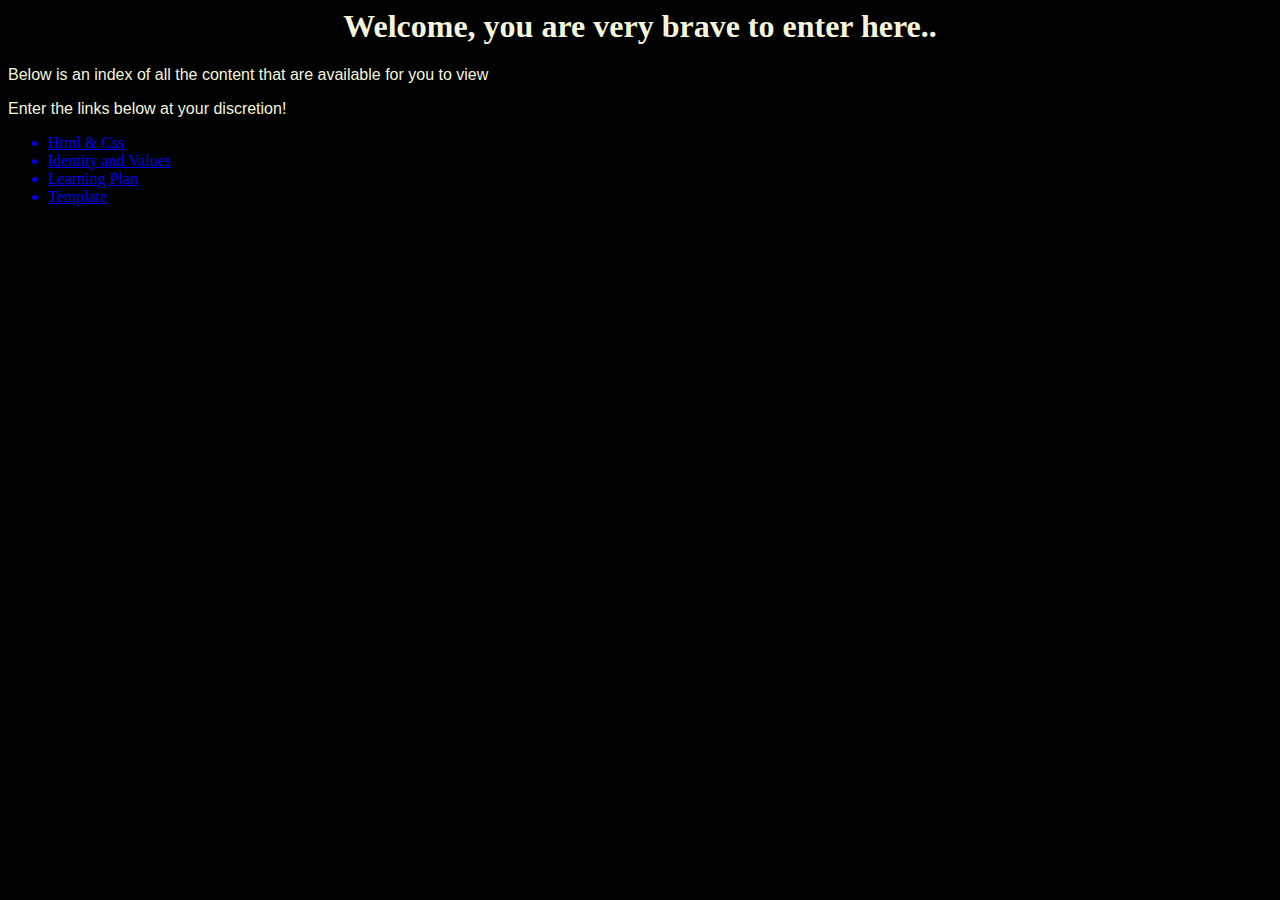
<file: index.html>
<html>
  <head>
    <link href="../styles/main.css" rel="stylesheet" type="text/css">
    <title>AlexanderHall Blog</title>
  <body>
    <h1>Welcome, you are very brave to enter here..</h1> 
    <p> Below is an index of all the content that are available for you to view</p>
    <p> Enter the links below at your discretion! </p>
    <ul>
      <a href =https://alexanderhall21.github.io/blog/html-css.html><li>Html & Css</li></a>
      <a href =https://alexanderhall21.github.io/blog/identity-values.html><li>Identity and Values</li></a>
      <a href=https://alexanderhall21.github.io/blog/learning-plan.html><li>Learning Plan</li></a>
      <a href=https://alexanderhall21.github.io/blog/template.html><li>Template</li></a>
    </ul>

  </body>
</html>
</file>
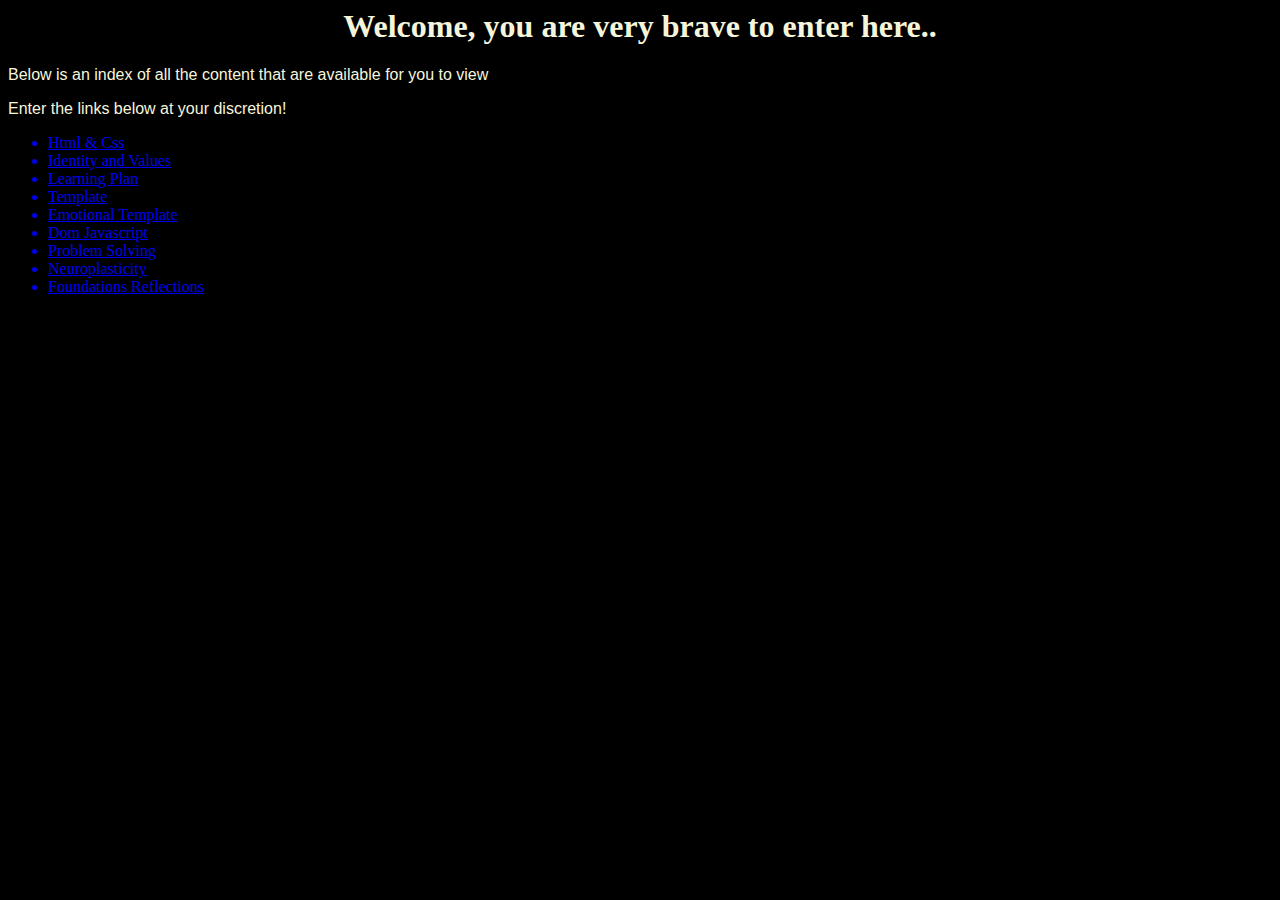
<file: blog/index.html>
<html>
  <head>
    <link href="../styles/main.css" rel="stylesheet" type="text/css">
    <title>AlexanderHall Blog</title>
  <body>
    <h1>Welcome, you are very brave to enter here..</h1> 
    <p> Below is an index of all the content that are available for you to view</p>
    <p> Enter the links below at your discretion! </p>
    <ul>
      <a href =https://alexanderhall21.github.io/blog/html-css.html><li>Html & Css</li></a>
      <a href =https://alexanderhall21.github.io/blog/identity-values.html><li>Identity and Values</li></a>
      <a href=https://alexanderhall21.github.io/blog/learning-plan.html><li>Learning Plan</li></a>
      <a href=https://alexanderhall21.github.io/blog/template.html><li>Template</li></a>
      <a href=https://alexanderHall21.github.io/blog/emotional-intelligence.html><li>Emotional Template</li></a>
      <a href=https://alexanderHall21.github.io/blog/javascript-dom.html><li>Dom Javascript</li></a>
      <a href=https://alexanderhall21.github.io/blog/ProblemSolving.html><li>Problem Solving</li></a>
      <a href=https://alexanderHall21.github.io/blog/neuroplasticity.html><li>Neuroplasticity</li></a>
      <a href=https://alexanderhall21.github.io/blog/foundations-reflection.html><li>Foundations Reflections</li></a>

    </ul>

  </body>
</html>
</file>
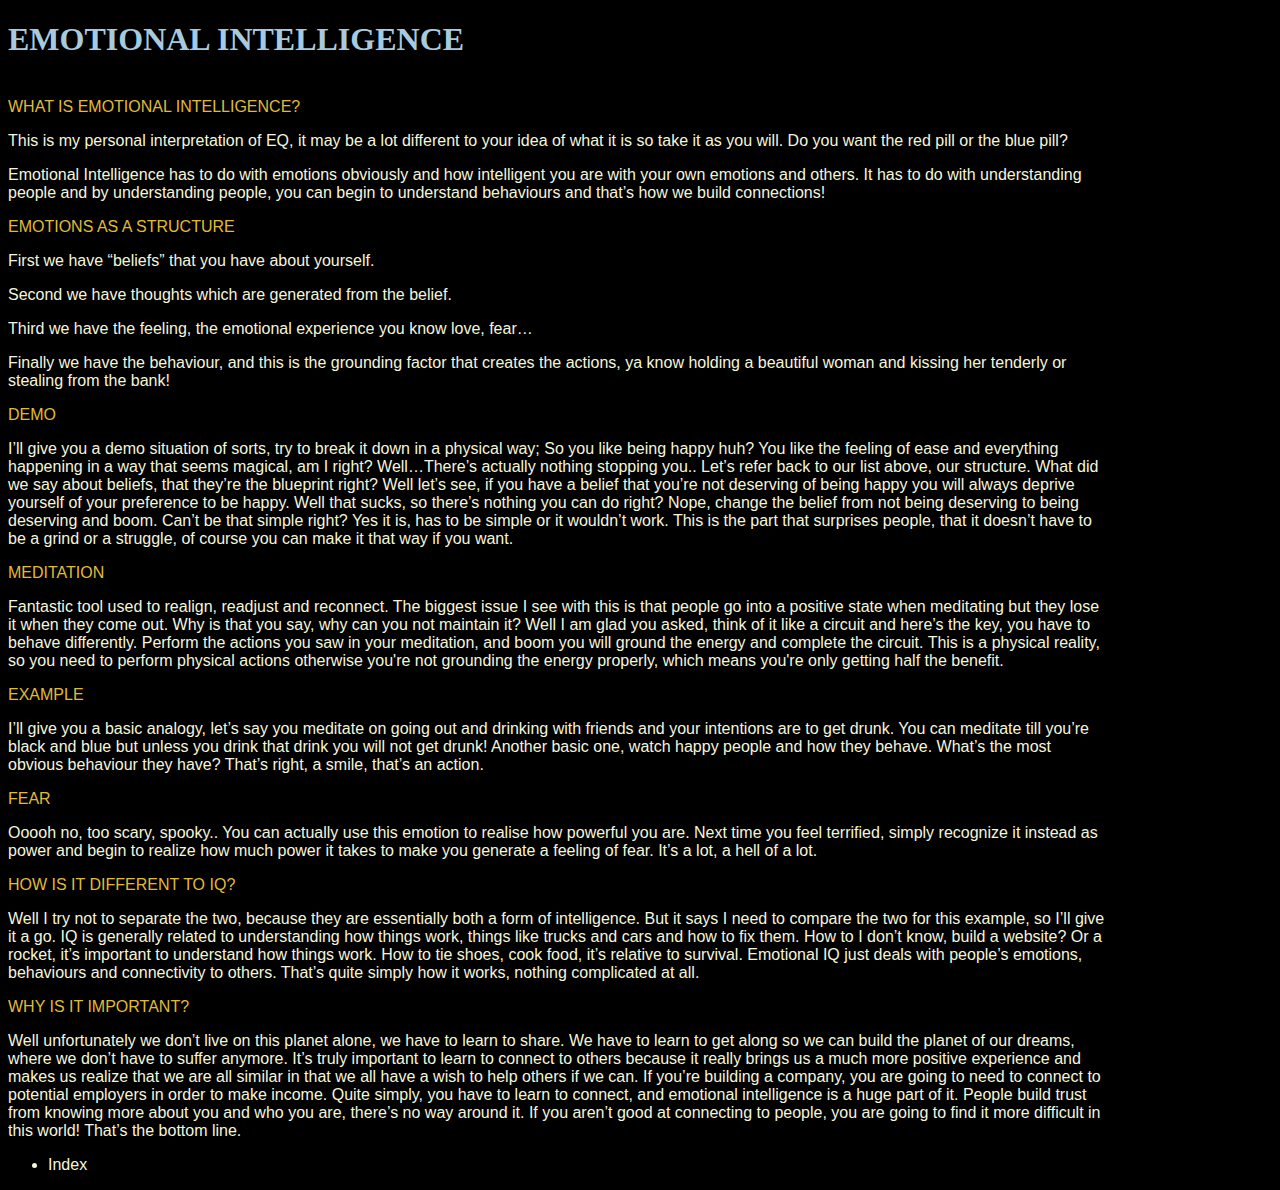
<file: blog/emotional-intelligence.html>
<!DOCTYpE html>
<html lang="en">
    <head>
        <link href="../styles/second.css" rel="stylesheet" type="text/css">
        <meta charset="UTF-8">
        <meta name="viewport" content="width=device-width, initial-scale=1.0">
        <meta http-equiv="X-UA-Compatible" content="ie=edge">
        <title>Emotional IQ Vs IQ</title>
        </head>
    <body>
        <DIV style="width: 1100px">
    
        <h1 id="head" ; style="text-align:left";style="font-family:tahoma">EMOTIONAL INTELLIGENCE</h1><br>

    
            <div style="text-align:left"; style=>WHAT IS EMOTIONAL INTELLIGENCE?</div>
            <p>This is my personal interpretation of EQ, it may be a lot different to your idea of what it is so take it as you will. 
                Do you want the red pill or the blue pill?
                <p>Emotional Intelligence has to do with emotions obviously and how intelligent you are with your own 
                    emotions and others. It has to do with understanding people and by understanding people, you can 
                    begin to understand behaviours and that’s how we build connections!</p> 
                
                
                <div>EMOTIONS AS A STRUCTURE
                </div>
            
            <p>First we have “beliefs” that you have about yourself.</p>
                <p>Second we have thoughts which are generated from the belief.</p>
                <p>Third we have the feeling, the emotional experience you know love, fear…</p>
                <p>Finally we have the behaviour, and this is the grounding factor that creates the actions, ya know
            holding a beautiful woman and kissing her tenderly or stealing from the bank!</p>
                
            </p>
        <div>DEMO</div>
            
    <p> I’ll give you a demo situation of sorts, try to break it down in a physical way;
        So you like being happy huh? You like the feeling of ease and everything happening in a way that seems magical, am I right? Well…There’s actually nothing stopping you..
        Let’s refer back to our list above, our structure. What did we say about beliefs, that they’re the blueprint right? Well let’s see, if you have a belief that you’re not deserving of being happy you will always deprive yourself of your preference to be happy. Well that sucks, so there’s nothing you can do right? Nope, change the belief from not being deserving to being deserving and boom. Can’t be that simple right? Yes it is, has to be simple or it wouldn’t work. This is the part that surprises people, that it doesn’t have to be a grind or a struggle, of course you can make it that way if you want. 
        
    </p>
            
            <div>MEDITATION
            </div>
            
            
            <p>Fantastic tool used to realign, readjust and reconnect. The biggest issue I see with this is that people go into a 
                positive state when meditating but they lose it when they come out. Why is that you say, why can you not maintain it? 
                Well I am glad you asked, think of it like a circuit and here’s the key, you have to behave differently. Perform the 
                actions you saw in your meditation, and boom you will ground the energy and complete the circuit. This is a physical 
                reality, so you need to perform physical actions otherwise you're not grounding the energy properly, 
                which means you're only getting half the benefit. 
            </p>
            
            <div>EXAMPLE</div>
            <p>I’ll give you a basic analogy, let’s say you meditate on going out and drinking with friends and your intentions 
                are to get drunk. You can meditate till you’re black and blue but unless you drink that drink you will not get drunk!

                Another basic one, watch happy people and how they behave. What’s the most obvious behaviour they have? 
                That’s right, a smile, that’s an action. 
                
                </p>
            
            <div>FEAR</div>
            
            <p>Ooooh no, too scary, spooky.. You can actually use this emotion to realise how powerful you are. Next 
                time you feel terrified, simply recognize it instead as power and begin to realize how 
                much power it takes to make you generate a feeling of fear. It’s a lot, a hell of a lot.</p>

                <div>HOW IS IT DIFFERENT TO IQ?</div>
                <p>Well I try not to separate the two, because they are essentially both a form of intelligence. But it says I need to 
                    compare the two for 
                    this example, so I’ll give it a go. IQ is generally related to understanding how things work, things like 
                    trucks and cars and how to fix them. How to I don’t know, build a website? Or a rocket, it’s important to 
                    understand how things work. How to tie shoes, cook food, it’s relative to survival. Emotional IQ just deals
                     with people’s emotions, behaviours and connectivity to others. That’s quite simply how it works, nothing complicated at all.</p>
                     <div>WHY IS IT IMPORTANT?</div>
                     <p>Well unfortunately we don’t live on this planet alone, we have to learn to share. We have to learn to get
                          along so we can build the planet of our dreams, where we don’t have to suffer anymore. It’s truly important to 
                          learn to connect to others because it really brings us a much more positive experience and makes us realize that
                           we are all similar in that we all have a wish to help others if we can. If you’re building a company, you are
                            going to need to connect to potential employers in order to make income. Quite simply, you have to learn to 
                            connect, and emotional intelligence is a huge part of it. People build trust from knowing more about you and 
                            who you are, there’s no way around it. If you aren’t good at connecting to people, you are going to find it 
                            more difficult in this world! That’s the bottom line.
                    </p>
                    <ul>
                    <a href=https://alexanderhall21.github.io/blog/index.html></a><li>Index</li></a>
                    </ul>
                    </DIV>           
                    
    </body>
</html>
</file>
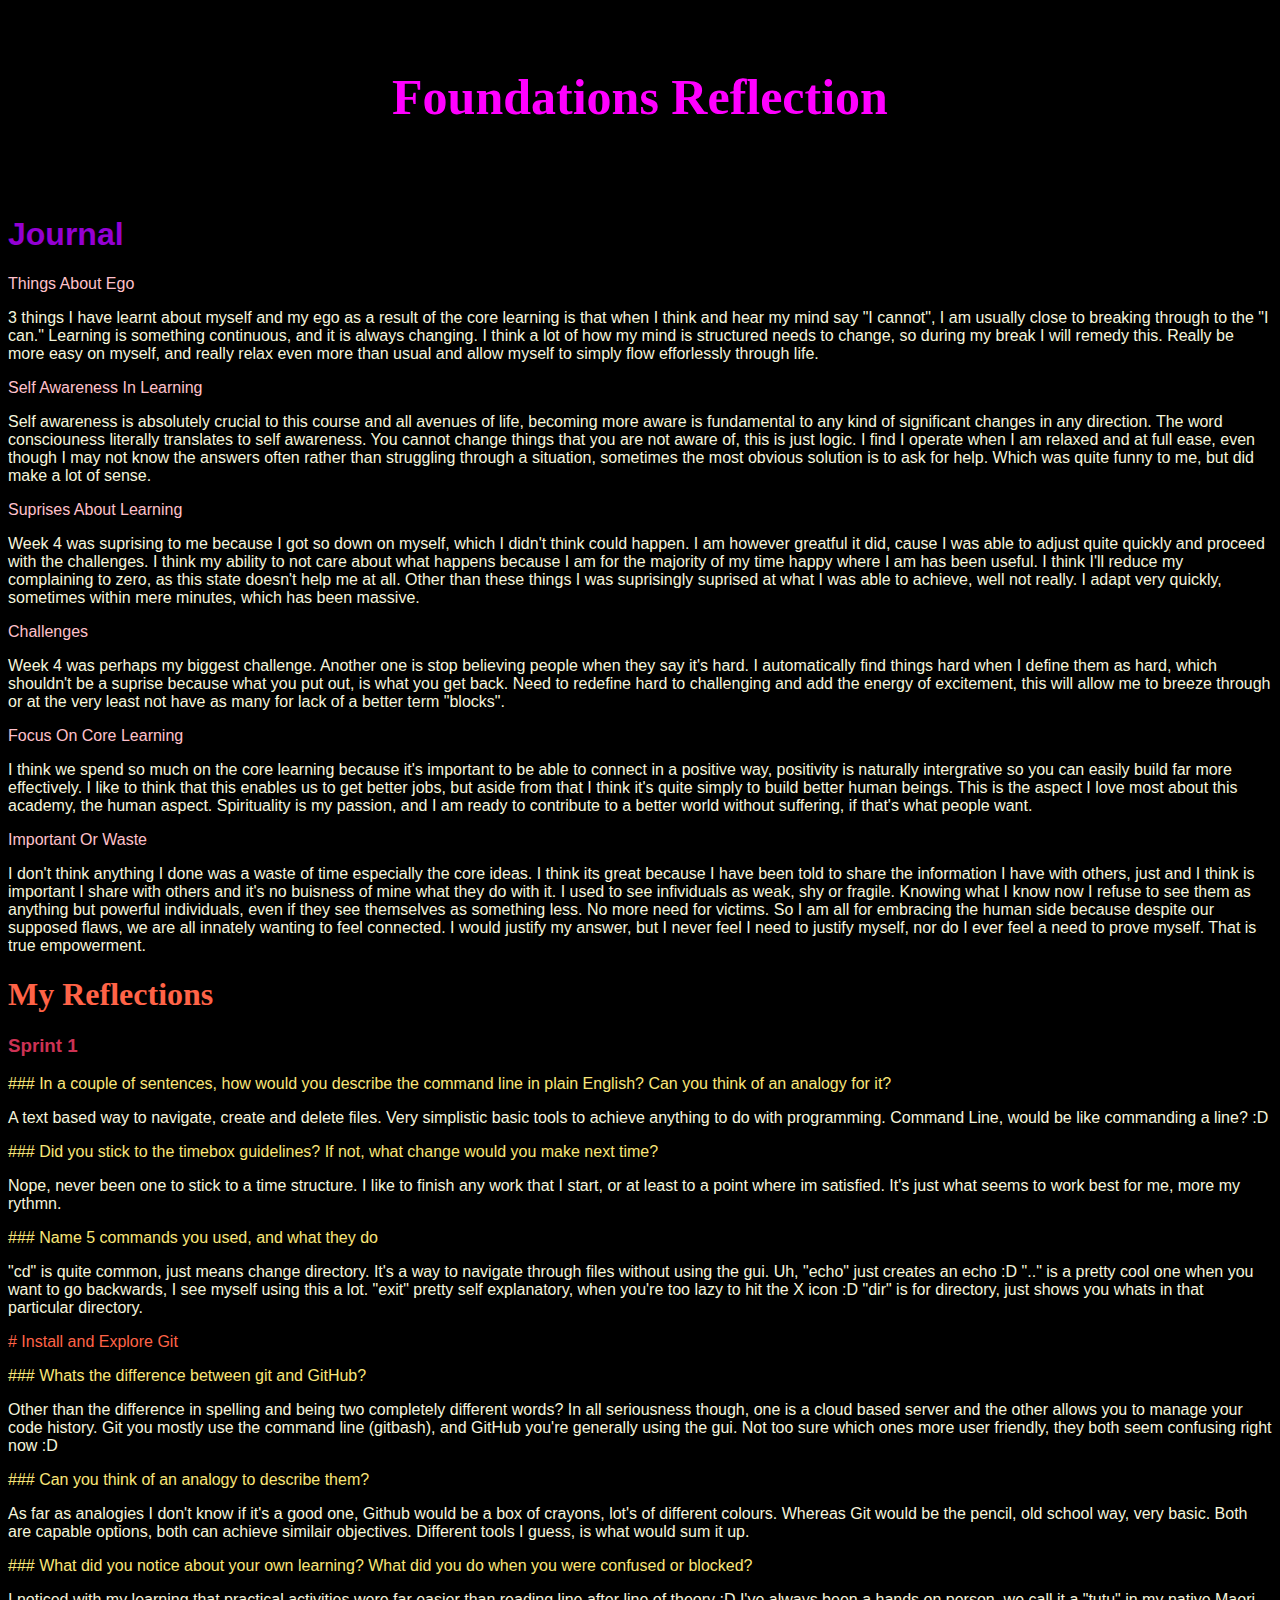
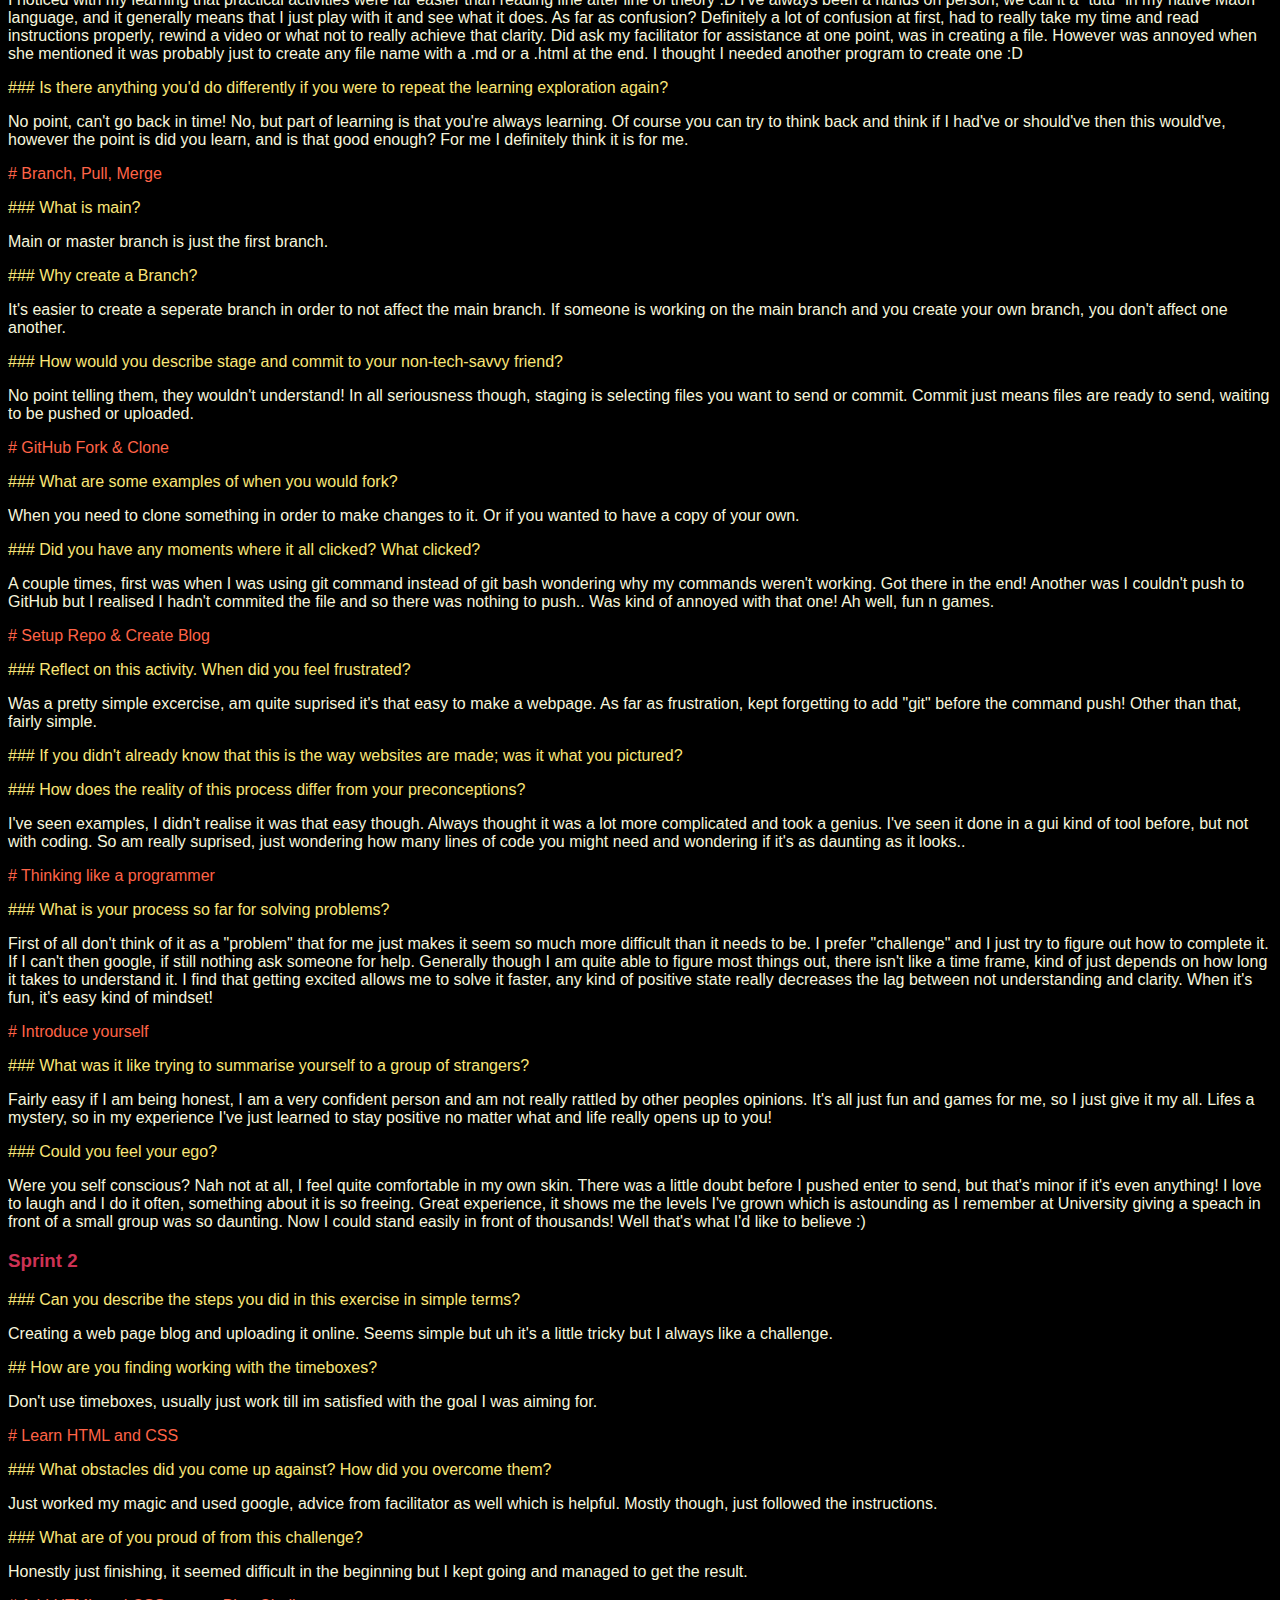
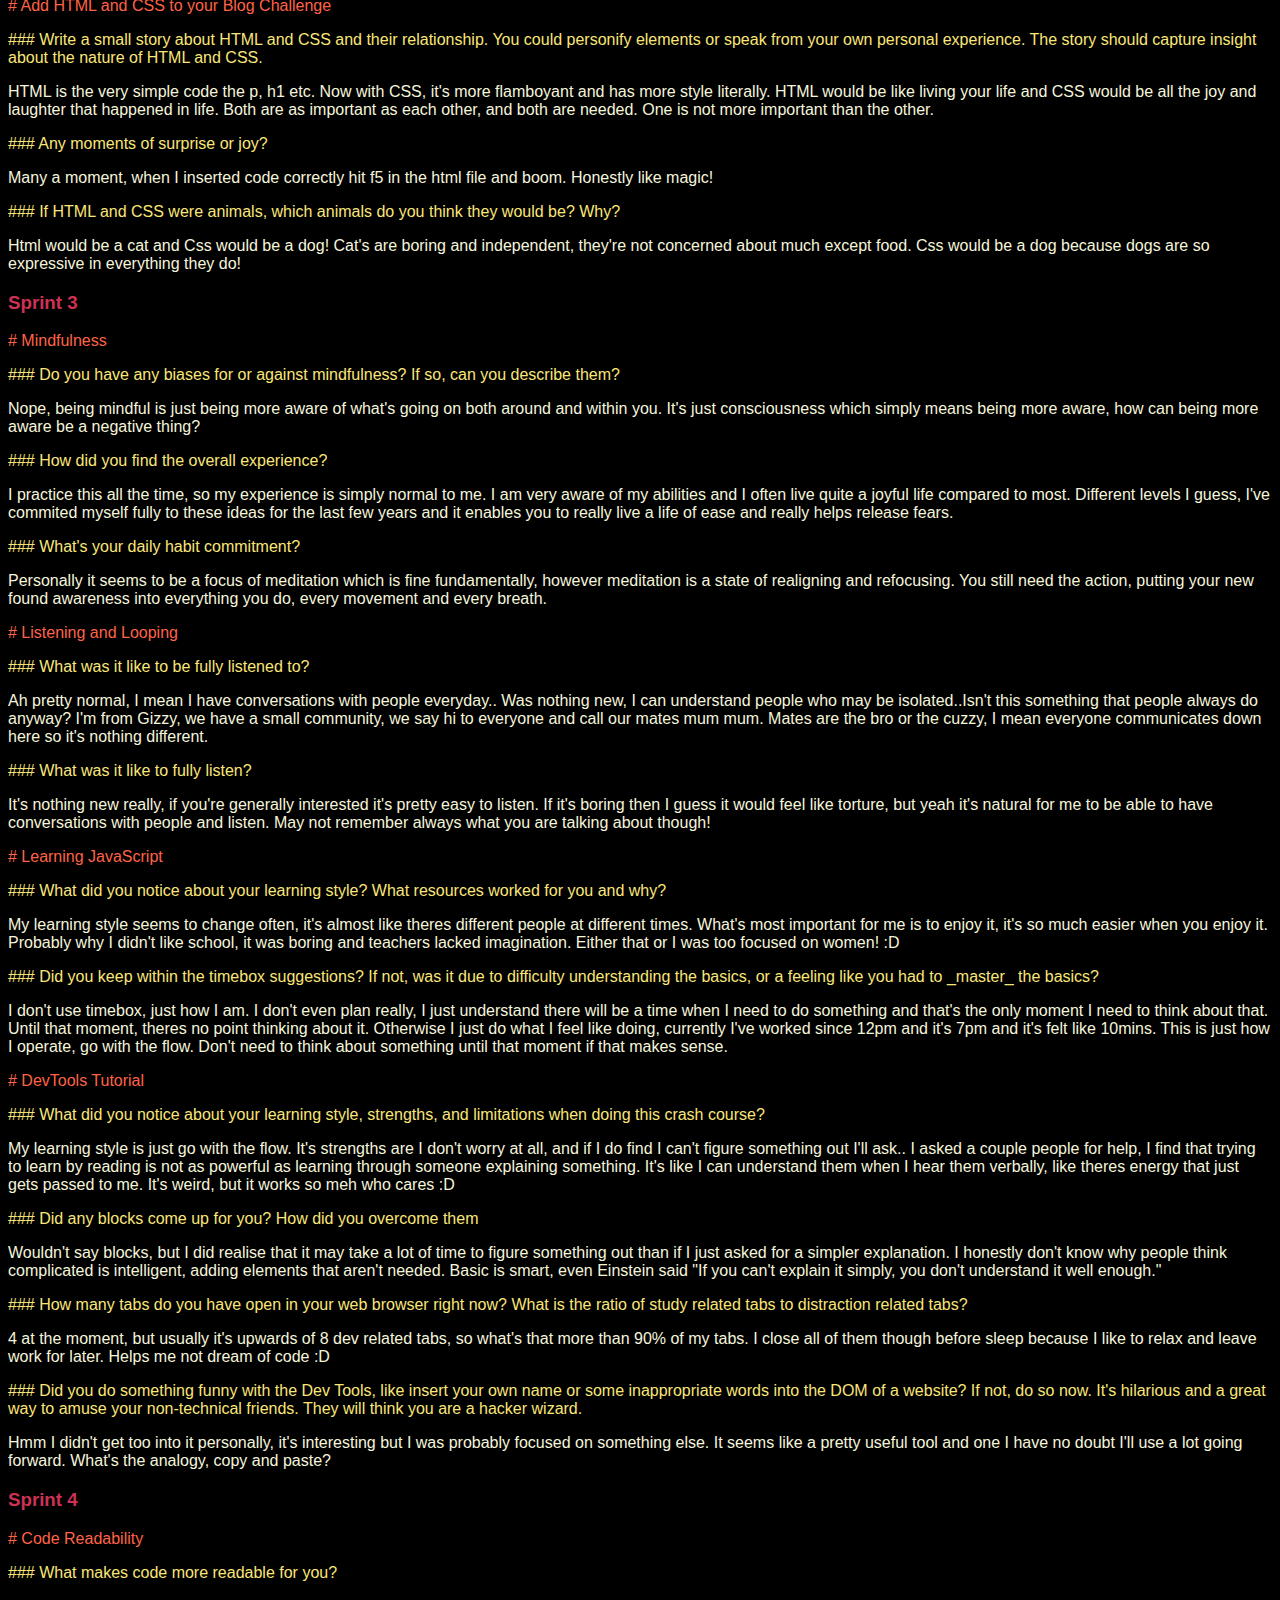
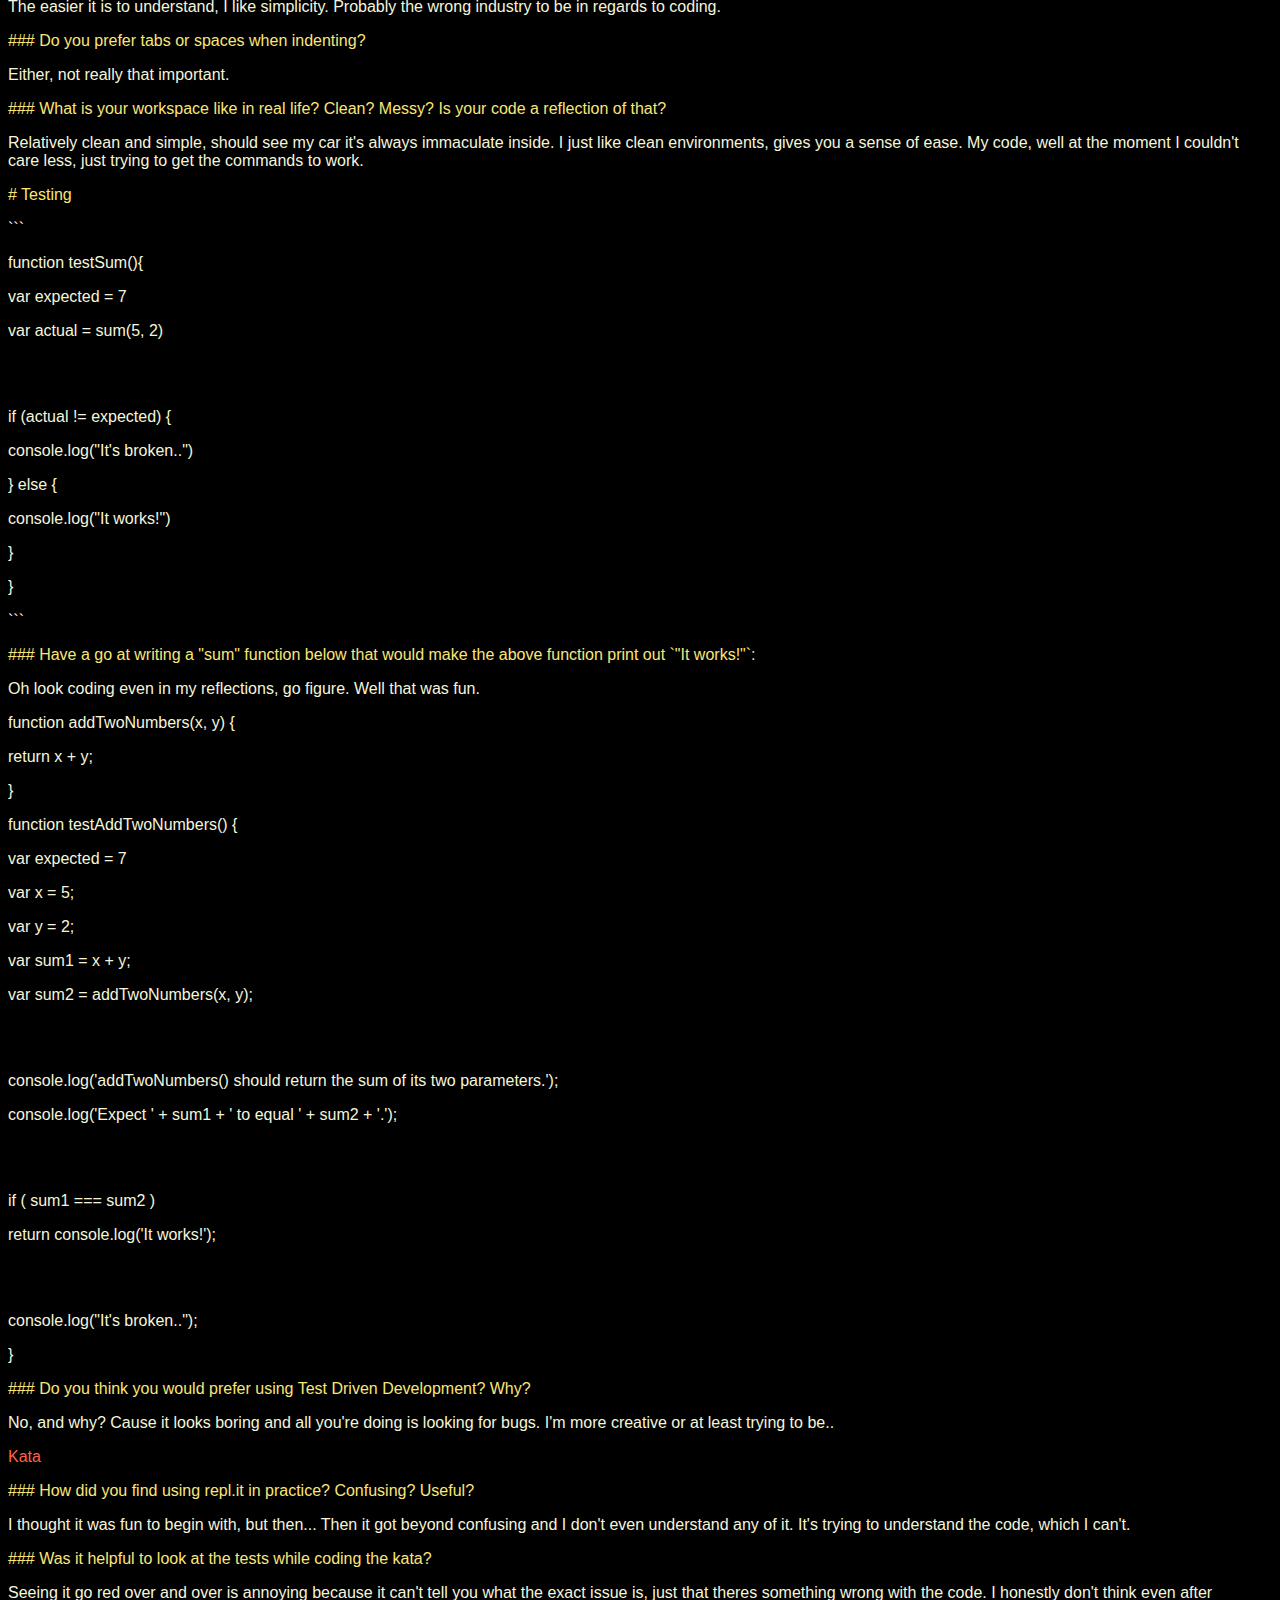
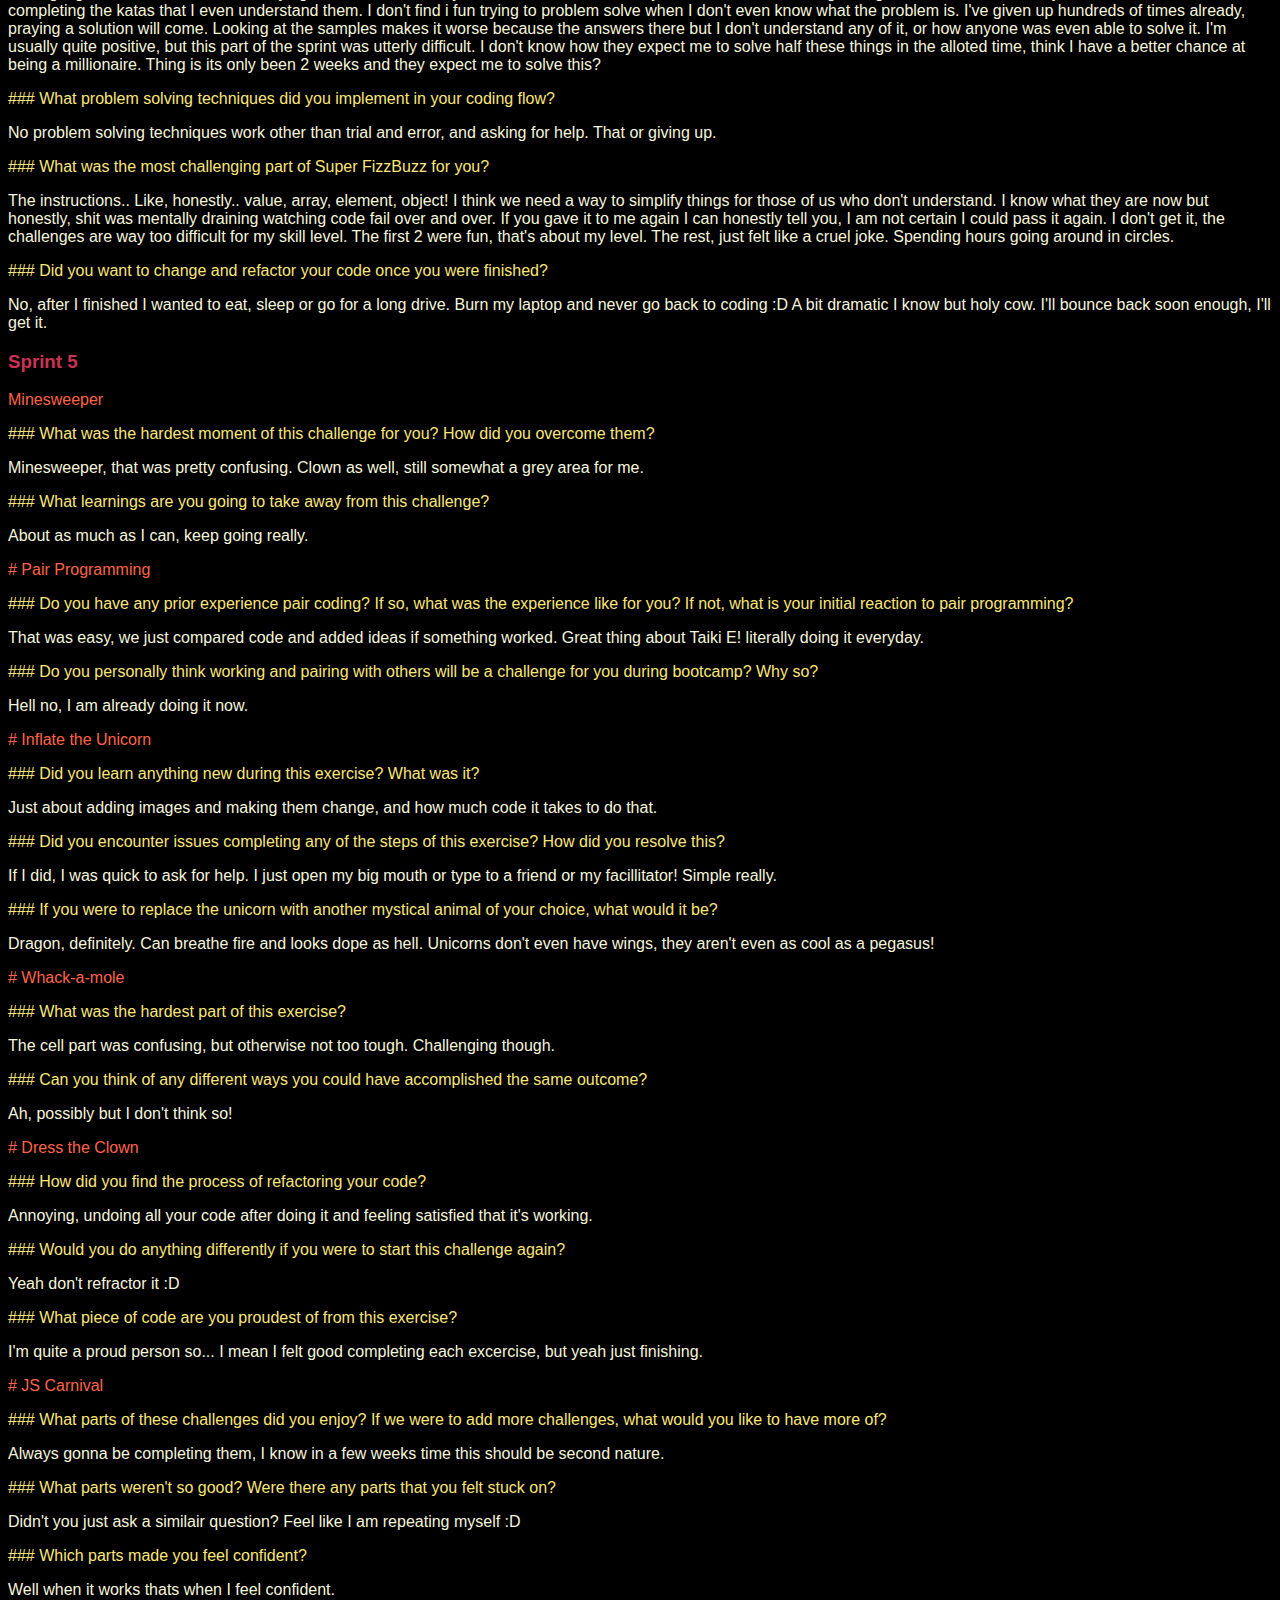
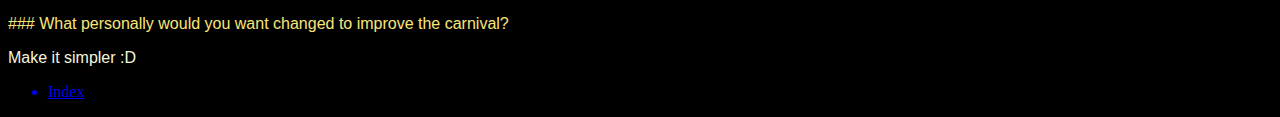
<file: blog/foundations-reflection.html>
<!DOCTYPE html>
<html lang="en">
    <head>
        <link href="../styles/main.css" rel="stylesheet" type="text/css">
        <meta charset="UTF-8">
        <meta name="viewport" content="width=device-width, initial-scale=1.0">
        <meta http-equiv="X-UA-Compatible" content="ie=edge">
    
    <title>Reflections</title>
    <body>
    <p>&nbsp;</p>
    <h1 id="head"; style="text-align:center">Foundations Reflection</h1><br>
    </br>
    <h1 id="jhead";>Journal</h1>
    
    <p id="headfirst"style="text-align: left;">Things About Ego</p>
        
    <div id="textbody">
        <p id="firstpara">
         3 things I have learnt about myself and my ego as a result of the core learning is that
         when I think and hear my mind say "I cannot", I am usually close to breaking through to 
         the "I can." Learning is something continuous, and it is always changing. I think a lot
         of how my mind is structured needs to change, so during my break I will remedy this.
         Really be more easy on myself, and really relax even more than usual and allow myself to
         simply flow efforlessly through life.     
        </p>
        <p id="headfirst"style="text-align: left;">Self Awareness In Learning</p>
        <p id="firstpara">
            Self awareness is absolutely crucial to this course and all avenues of life, becoming
            more aware is fundamental to any kind of significant changes in any direction. The word
            consciouness literally translates to self awareness. You cannot change things that
            you are not aware of, this is just logic. I find I operate when I am relaxed and at
            full ease, even though I may not know the answers often rather than struggling through a
            situation, sometimes the most obvious solution is to ask for help. Which was quite funny
            to me, but did make a lot of sense.
        </p>
        <p id="headfirst"style="text-align: left;">Suprises About Learning</p>
        <p id="firstpara">
            Week 4 was suprising to me because I got so down on myself, which I didn't think 
            could happen. I am however greatful it did, cause I was able to adjust quite quickly
            and proceed with the challenges. I think my ability to not care about what happens
            because I am for the majority of my time happy where I am has been useful. I think
            I'll reduce my complaining to zero, as this state doesn't help me at all. Other than
            these things I was suprisingly suprised at what I was able to achieve, well not really.
            I adapt very quickly, sometimes within mere minutes, which has been massive.
        </p>
        <p id="headfirst"style="text-align: left;">Challenges</p>
        <p id="firstpara"> Week 4 was perhaps my biggest challenge. Another one is stop believing people when
            they say it's hard. I automatically find things hard when I define them as hard, which
            shouldn't be a suprise because what you put out, is what you get back. Need to redefine
            hard to challenging and add the energy of excitement, this will allow me to breeze through
            or at the very least not have as many for lack of a better term "blocks". 
        </p>
        <p id="headfirst"style="text-align: left;">Focus On Core Learning</p>
        <p id="firstpara">
            I think we spend so much on the core learning because it's important to be able to 
            connect in a positive way, positivity is naturally intergrative so you can easily build
            far more effectively. I like to think that this enables us to get better jobs, but aside
            from that I think it's quite simply to build better human beings. This is the aspect I 
            love most about this academy, the human aspect. Spirituality is my passion, and I am ready
            to contribute to a better world without suffering, if that's what people want.
        </p>
        <p id="headfirst"style="text-align: left;">Important Or Waste</p>
        <p id="firstpara">
            I don't think anything I done was a waste of time especially the core ideas. I think
            its great because I have been told to share the information I have with others, just
            and I think is important I share with others and it's no buisness of mine what they do
            with it. I used to see infividuals as weak, shy or fragile. Knowing what I know now I
            refuse to see them as anything but powerful individuals, even if they see themselves
            as something less. No more need for victims. So I am all for embracing the human side
            because despite our supposed flaws, we are all innately wanting to feel connected. I
            would justify my answer, but I never feel I need to justify myself, nor do I ever feel
            a need to prove myself. That is true empowerment.
        </p>
        <h1 id="reflectionstitle">My Reflections</h1>
        <h3 id=sprinttitle style="text-align: left">Sprint 1</h3>
        
        <p  id="headone"style="text-align: left;">### In a couple of sentences, how would you describe the command line in plain English? 
            Can you think of an analogy for it?</p>
            
        <p style="text-align: left;">    
            A text based way to navigate, create and delete files. Very simplistic basic tools to achieve 
            anything to do with programming. Command Line, would be like commanding a line? :D
        </p>   

        <p id="headone"style="text-align: left;">### Did you stick to the timebox guidelines? If not, what change would 
            you make next time?</p>
            
        <p style="text-align: left;">    
            Nope, never been one to stick to a time structure. I like to finish any work that I start, 
            or at least to a point where im satisfied. It's just what seems to work best for me, more my rythmn.
        </p>   

        <p id="headone"style="text-align: left;">### Name 5 commands you used, and what they do</p>

        <p style="text-align: left;">
            "cd" is quite common, just means change directory. It's a way to navigate through files without 
            using the gui. Uh, "echo" just creates an echo :D ".." is a pretty cool one when you want to go 
            backwards, I see myself using this a lot. "exit" pretty self explanatory, when you're too lazy to hit 
            the X icon :D "dir" is for directory, just shows you whats in that particular directory.
        </p>   

        <p id="headmain"style="text-align: left;"># Install and Explore Git</p>
        <p id="headone"style="text-align: left;">### Whats the difference between git and GitHub?</p>
            
        <p style="text-align: left;">
            Other than the difference in spelling and being two completely different words? In all seriousness though, 
            one is a cloud based server and the other allows you to manage your code history. 
            Git you mostly use the command line (gitbash), and GitHub you're generally using the gui. 
            Not too sure which ones more user friendly, they both seem confusing right now :D
        </p>


        <p id="headone"style="text-align: left;">### Can you think of an analogy to describe them?</p>
            
        <p style="text-align: left;">    
            As far as analogies I don't know if it's a good one, Github would be a box of crayons, lot's of different colours. 
            Whereas Git would be the pencil, old school way, very basic. Both are capable options, both can achieve similair objectives.
            Different tools I guess, is what would sum it up.
        </p>    

        <p id="headone"style="text-align: left;">### What did you notice about your own learning? What did you do when you were confused or blocked?</p>
            
        <p style="text-align: left;">
            I noticed with my learning that practical activities were far easier than reading line after line of theory :D 
            I've always been a hands on person, we call it a "tutu" in my native Maori language, and it generally means that
            I just play with it and see what it does. As far as confusion? Definitely a lot of confusion at first, had to 
            really take my time and read instructions properly, rewind a video or what not to really achieve that clarity. 
            Did ask my facilitator for assistance at one point, was in creating a file. However was annoyed when she mentioned 
            it was probably just to create any file name with a .md or a .html at the end. I thought I needed another program to 
            create one :D 
        </p>   

        <p id="headone"style="text-align: left;">### Is there anything you'd do differently if you were to repeat the learning 
            exploration again?</p> 
        <p style="text-align: left;">    
            No point, can't go back in time! No, but part of learning is that you're always learning. Of 
            course you can try to think back and think if I had've or should've then this would've, 
            however the point is did you learn, and is that good enough? 
            For me I definitely think it is for me.
        </p>    

        <p id="headmain"style="text-align: left;"># Branch, Pull, Merge</p>

        <p id="headone"style="text-align: left;">### What is main?</p>
            
        <p style="text-align: left;">
            Main or master branch is just the first branch.
        </p>    

        <p id="headone"style="text-align: left;">### Why create a Branch?</p>

        <p style="text-align: left;">
            It's easier to create a seperate branch in order to not affect the main branch. If someone is working on 
            the main branch and you create your own branch, you don't affect one another.
        </p>    

        <p id="headone"style="text-align: left;">### How would you describe stage and commit to your non-tech-savvy friend?</p> 
        
        <p style="text-align: left;"> 
            No point telling them, they wouldn't understand! In all seriousness though, staging is selecting 
            files you want to 
            send or commit. Commit just means files are ready to send, waiting to be pushed or uploaded.
        </p>    
        
        <p id="headmain"style="text-align: left;"># GitHub Fork & Clone</p>

        <p id="headone"style="text-align: left;">### What are some examples of when you would fork?</p> 
            
        <p style="text-align: left;">    
            When you need to clone something in order to make changes to it.
            Or if you wanted to have a copy of your own.
        </p>    

        <p id="headone"style="text-align: left;">### Did you have any moments where it all clicked? What clicked?</p> 
            
        <p style="text-align: left;">
            A couple times, first was when I was using 
            git command instead of git bash wondering why my commands weren't working. Got there in the end! Another was 
            I couldn't push to GitHub but I realised I hadn't commited the file and so there was nothing to push.. 
            Was kind of annoyed with that one! Ah well, fun n games.
        </p>    

        <p id="headmain"style="text-align: left;"># Setup Repo & Create Blog</p>

        <p id="headone"style="text-align: left;">### Reflect on this activity. When did you feel frustrated?</p>
        <p style="text-align: left;">
            Was a pretty simple excercise, am quite suprised it's that easy to make a webpage. As far as frustration,
            kept forgetting to add "git" before the command push! Other than that, fairly simple.
        </p>    

        <p id="headone"style="text-align: left;">### If you didn't already know that this is the way websites are made; was it what you pictured?</p> 
            
        <p id="headone"style="text-align: left;">### How does the reality of this process differ from your preconceptions?</p> 
        <p style="text-align: left;">    
            I've seen examples, I didn't realise
            it was that easy though. Always thought it was a lot more complicated and took a genius. 
            I've seen it done in a gui kind of tool before, but not with coding. So am really suprised, 
            just wondering how many lines of code you might need and wondering if it's as daunting as it looks..
        </p>    

        <p id="headmain"style="text-align: left;"># Thinking like a programmer</p>

        <p id="headone"style="text-align: left;">### What is your process so far for solving problems?</p>
            
        <p style="text-align: left;">    
            First of all don't think of it as a 
            "problem" that for me just makes it seem so much more difficult than it needs to be. 
            I prefer "challenge" and I just try to figure out how to complete it. If I can't then google, 
            if still nothing ask someone for help. Generally though I am quite able to figure most things out, 
            there isn't like a time frame, kind of just depends on how long it takes to understand it. 
            I find that getting excited allows me to solve it faster, any kind of positive state really 
            decreases the lag between not understanding and clarity. When it's fun, it's easy kind of mindset!
        </p>    

        <p id="headmain"style="text-align: left;"># Introduce yourself</p>

        <p id="headone"style="text-align: left;">### What was it like trying to summarise yourself to a group of strangers?</p> 
            
        <p style="text-align: left;">
            Fairly easy if I am being honest, 
            I am a very confident person and am not really rattled by other peoples opinions. 
            It's all just fun and games for me, so I just give it my all. Lifes a mystery, so in my experience 
            I've just learned to stay positive no matter what and life really opens up to you!
        </p>    

        <p id="headone"style="text-align: left;">### Could you feel your ego?</p> 
            
        <p style="text-align: left;">    
            Were you self conscious? Nah not at all, I feel quite comfortable in my own skin. 
            There was a little doubt before I pushed enter to send, but that's minor if it's even anything! 
            I love to laugh and I do it often, something about it is so freeing. Great experience, 
            it shows me the levels I've grown which is astounding as I remember at University giving a 
            speach in front of a small group was so daunting. Now I could stand easily in front of thousands! 
            Well that's what I'd like to believe :)
        </p>
        <h3 id=sprinttitle style="text-align: left">Sprint 2</h3>
        <p id="headone"style="text-align: left;">### Can you describe the steps you did in this exercise in simple terms?</p>
        <p style="text-align: left;">
            Creating a web page blog and uploading it online. Seems simple but uh it's a little 
            tricky but I always like a challenge.</p>
        <p id="headone"style="text-align: left;">## How are you finding working with the timeboxes?</p>
        <p style="text-align: left;">
            Don't use timeboxes, usually just work till im satisfied with the goal I was aiming for.
        </p>
        <p id="headmain"style="text-align: left;"># Learn HTML and CSS</p>
        <p id="headone"style="text-align: left;">### What obstacles did you come up against? 
            How did you overcome them?</p>
        
        <p style="text-align: left;">
            Just worked my magic and used google, advice from facilitator as well 
            which is helpful. Mostly though, just followed the instructions.
        </p>
        <p id="headone"style="text-align: left;">### What are of you proud of from this challenge?</p>
        <p style="text-align: left;">
            Honestly just finishing, it seemed difficult in the beginning but I kept going and managed to get the result.
        </p>               
        <p id="headmain"style="text-align: left;"># Add HTML and CSS to your Blog Challenge</p>
        <p id="headone"style="text-align: left;">### Write a small story about HTML and CSS and their relationship. 
            You could personify elements or speak from your own personal experience. The story should capture 
            insight about the nature of HTML and CSS.</p>
        
        <p style="text-align: left;">
            HTML is the very simple code the p, h1 etc. Now with CSS, 
            it's more flamboyant and has more style literally. HTML would be like living your life and 
            CSS would be all the joy and laughter that happened in life. Both are as important as 
            each other, and both are needed. One is not more important than the other.    
        </p>
        <p id="headone"style="text-align: left;">### Any moments of surprise or joy?</p>
        <p style="text-align: left;">
            Many a moment, when I inserted code correctly hit f5 in the html file and boom. Honestly 
            like magic!
        </p>
        <p id="headone"style="text-align: left;">### If HTML and CSS were animals, which animals do you think they 
            would be? Why?</p>
         
        <p style="text-align: left;">
            Html would be a cat and Css would be a dog! Cat's are boring and independent, they're not concerned about 
            much except food. Css would be a dog because dogs are so expressive in everything they do!    
        </p>

        <h3 id=sprinttitle style="text-align: left">Sprint 3</h3>
        <p id="headmain"style="text-align: left;"># Mindfulness</p>
        <p id="headone"style="text-align: left;">### Do you have any biases for or against 
            mindfulness? If so, can you describe them?</p>
        
        <p style="text-align: left;">Nope, being mindful is just being more aware of what's going on 
            both around and within you. It's just consciousness which simply means being more 
            aware, how can being more aware be a negative thing?
        </p>
        <p id="headone"style="text-align: left;">### How did you find the overall experience?</p>
        <p style="text-align: left;">
            I practice this all the time, so my experience is simply normal to me. I am very aware of my abilities
             and I often live quite a joyful life compared to most. Different levels I guess, I've 
             commited myself fully to these ideas for the last few years and it enables you to really 
             live a life of ease and really helps release fears.
        </p>
        <p id="headone"style="text-align: left;">### What's your daily habit commitment?</p>

        <p style="text-align: left;">
            Personally it seems to be a focus of meditation which is fine fundamentally, 
            however meditation is a state of realigning and refocusing. You still need the action, 
            putting your new found awareness into everything you do, every movement and every breath.
        </p>
        <p id="headmain"style="text-align: left;"># Listening and Looping</p>
        <p id="headone"style="text-align: left;">### What was it like to be fully listened to?</p>
        
        <p style="text-align: left;">
            Ah pretty normal, I mean I have conversations with people everyday.. Was nothing new, I can understand 
            people who may be isolated..Isn't this something that people always do anyway? I'm from Gizzy, 
            we have a small community, we say hi to everyone and call our mates mum mum. Mates are the bro or 
            the cuzzy, I mean everyone communicates down here so it's nothing different. 
        </p>
        <p id="headone"style="text-align: left;">### What was it like to fully listen?</p>
        <p style="text-align: left;">
            It's nothing new really, if you're generally interested it's pretty easy to listen. 
            If it's boring then I guess it would feel like torture, but yeah it's natural for me 
            to be able to have conversations with people and listen. May not remember always what you 
            are talking about though!
        </p>
        <p id="headmain"style="text-align: left;"># Learning JavaScript</p>
        <p id="headone"style="text-align: left;">### What did you notice about your learning style? 
            What resources worked for you and why?</p>
        
        <p style="text-align: left;">My learning style seems to change often, it's almost like 
            theres different people at different times. What's most important for me
            is to enjoy it, it's so much easier when you enjoy it. Probably why I didn't 
            like school, it was boring and teachers lacked imagination. Either that or I was too focused 
            on women! :D    
        </p>
        <p id="headone"style="text-align: left;">### Did you keep within the timebox suggestions? 
            If not, was it due to difficulty understanding the basics, or a feeling 
            like you had to _master_ the basics?</p>
        
        <p style="text-align: left;">
            I don't use timebox, just how I am. I don't even plan really, I just understand 
            there will be a time when I need to do something and that's the only moment I need to think about that. 
            Until that moment, theres no point thinking about it. Otherwise I just do what I feel like doing,
            currently I've worked since 12pm and it's 7pm and it's felt like 10mins. This is just how I operate, 
            go with the flow. Don't need to think about something until that moment if that makes sense.
        </p>
        <p id="headmain"style="text-align: left;"># DevTools Tutorial</p>
        <p id="headone"style="text-align: left;">### What did you notice about your learning 
            style, strengths, and limitations when doing this crash course?</p>

        <p style="text-align: left;">
            My learning style is just go with the flow. It's strengths are I don't worry at all, 
            and if I do find I can't figure something out I'll ask.. I asked a couple people for help, 
            I find that trying to learn by reading is not as powerful as learning through someone explaining 
            something. It's like I can understand them when I hear them verbally, like theres 
            energy that just gets passed to me. It's weird, but it works so meh who cares :D
        </p>    

        <p id="headone"style="text-align: left;">### Did any blocks come up for you? How did you 
            overcome them</p>
        
        <p style="text-align: left;">
            Wouldn't say blocks, but I did realise that it may take a lot of 
            time to figure something out than if I just asked for a simpler explanation. I honestly 
            don't know why people think complicated is intelligent, adding elements that aren't needed. 
            Basic is smart, even Einstein said "If you can't explain it simply, you don't understand 
            it well enough."
        </p>

        <p id="headone"style="text-align: left;">### How many tabs do you have open in your web browser 
            right now? What is the ratio of study related tabs to distraction related tabs?</p>
        <p style="text-align: left;">
            4 at the moment, but usually it's upwards of 8 dev related tabs, so what's that more than 
            90% of my tabs. I close all of them though before sleep because I like to relax and leave 
            work for later. Helps me not dream of code :D
        </p>
        
        <p id="headone"style="text-align: left;">### Did you do something funny with the Dev Tools,
             like insert your own name or some inappropriate words into the DOM of a website? 
             If not, do so now. It's hilarious and a great way to amuse your non-technical friends. 
             They will think you are a hacker wizard.</p>
        <p style="text-align: left;">
            Hmm I didn't get too into it personally, it's interesting but I was probably focused on 
            something else. It seems like a pretty useful tool and one I have no doubt I'll use a lot 
            going forward. What's the analogy, copy and paste?
        </p>
        
        <h3 id=sprinttitle style="text-align: left">Sprint 4</h3>
        
        <p id="headmain"style="text-align: left;"># Code Readability</p>
        <p id="headone"style="text-align: left;">### What makes code more readable for you?</p>

        <p style="text-align: left;">
            The easier it is to understand, I like simplicity. Probably the wrong industry to be in 
            regards to coding.
        </p>

        <p id="headone"style="text-align: left;">### Do you prefer tabs or spaces when indenting?</p>
        <p style="text-align: left;">
            Either, not really that important.
        </p>

        <p id="headone"style="text-align: left;">### What is your workspace like in real life? Clean? Messy? 
            Is your code a reflection of that?</p>

        <p style="text-align: left;">
            Relatively clean and simple, should see my car it's always immaculate inside.
            I just like clean environments, gives you a sense of ease. My code, well at the moment I couldn't 
            care less, just trying to get the commands to work.
        </p>

        <p id="headone"style="text-align: left;"># Testing</p>

        
            ```
        <p style="text-align: left;">function testSum(){</p>
        <p style="text-align: left;">var expected = 7</p>
        <p style="text-align: left;">var actual = sum(5, 2)</p>
            <br>                                                 </br>
        <p style="text-align: left;">if (actual != expected) {</p>
        <p style="text-align: left;">console.log("It's broken..")</p>
        <p style="text-align: left;">} else {</p>
        <p style="text-align: left;">console.log("It works!")</p>
        <p style="text-align: left;">}</p>
        <p style="text-align: left;">}</p>
            ```
        </p>

        <p id="headone"style="text-align: left;">### Have a go at writing a "sum" function below 
            that would make the above function print out `"It works!"`:</p>

        <p style="text-align: left;">
            Oh look coding even in my reflections, go figure. Well that was fun.</p>

        <p style="text-align: left;">    function addTwoNumbers(x, y) {</p>
        <p style="text-align: left;">    return x + y;</p>
        <p style="text-align: left;">    }</p>

        <p style="text-align: left;">    function testAddTwoNumbers() {</p>
        <p style="text-align: left;">    var expected = 7</p>
        <p style="text-align: left;">    var x = 5;</p>
        <p style="text-align: left;">    var y = 2;</p>
        <p style="text-align: left;">    var sum1 = x + y;</p>
        <p style="text-align: left;">    var sum2 = addTwoNumbers(x, y);</p>
        <br>                                                                                                   <br>                              
        <p style="text-align: left;">console.log('addTwoNumbers() should return the sum of its two parameters.');</p>
        <p style="text-align: left;">console.log('Expect ' + sum1 + ' to equal ' + sum2 + '.');</p>
        <br>                                                                                                   <br>   
        <p style="text-align: left;">    if ( sum1 === sum2 )</p> 
        <p style="text-align: left;">return console.log('It works!');</p>
        <br>                                                                                                   <br> 
        <p style="text-align: left;">    console.log("It's broken..");</p>
        <p style="text-align: left;">    }</p>
            
        <p id="headone"style="text-align: left;">### Do you think you would prefer using 
            Test Driven Development? Why?</p>

        <p style="text-align: left;">
            No, and why? Cause it looks boring and all you're doing is looking for bugs. I'm more 
            creative or at least trying to be..
        </p>
        
        <p id="headmain"style="text-align: left;">Kata</p>
        <p id="headone"style="text-align: left;">### How did you find using repl.it in practice? 
            Confusing? Useful?</p>
        
        <p style="text-align: left;">
            I thought it was fun to begin with, but then... Then it got beyond confusing and I 
            don't even understand any of it. It's trying to understand the code, which I can't.
        </p>
        <p id="headone"style="text-align: left;">### Was it helpful to look at the tests while 
            coding the kata?</p>

        <p style="text-align: left;">    
            Seeing it go red over and over is annoying because it can't tell you what the exact issue is,
            just that theres something wrong with the code. I honestly don't think even after completing
            the katas that I even understand them. I don't find i fun trying to problem solve when I don't 
            even know what the problem is. I've given up hundreds of times already, praying a solution will come. 
            Looking at the samples makes it worse because the answers there but I don't understand any of it,
            or how anyone was even able to solve it. I'm usually quite positive, but this part of the 
            sprint was utterly difficult. I don't know how they expect me to solve half these things in the 
            alloted time, think I have a better chance at being a millionaire. Thing is its only been 2 
            weeks and they expect me to solve this?
        </p>
        <p id="headone"style="text-align: left;">### What problem solving techniques did you implement in 
            your coding flow?</p>

        <p style="text-align: left;">
            No problem solving techniques work other than trial and error, and asking for help. That or giving up.
        </p>

        <p id="headone"style="text-align: left;">### What was the most challenging part of Super FizzBuzz 
            for you?</p>
        
        <p style="text-align: left;">
            The instructions.. Like, honestly.. value, array, element, object! I think we need a way 
            to simplify things for those of us who don't understand. I know what they are now but honestly, 
            shit was mentally draining watching code fail over and over. If you gave it to me again I can 
            honestly tell you, I am not certain I could pass it again. I don't get it, the challenges are way too 
            difficult for my skill level. The first 2 were fun, that's about my level. The rest, just felt
            like a cruel joke. Spending hours going around in circles.    
        </p>
        <p id="headone"style="text-align: left;">### Did you want to change and refactor your code once you 
            were finished?</p>
        
        <p style="text-align: left;">
            No, after I finished I wanted to eat, sleep or go for a long drive. Burn my laptop and never go
             back to coding :D A bit dramatic I know but holy cow. I'll bounce back soon enough, 
             I'll get it.
        </p>
        
        <h3 id=sprinttitle style="text-align: left">Sprint 5</h3>
        <p id="headmain"style="text-align: left;">Minesweeper</p>

        <p id="headone"style="text-align: left;">### What was the hardest moment of this challenge
             for you? How did you overcome them?</p>
        
        <p style="text-align: left;">
            Minesweeper, that was pretty confusing. Clown as well, still somewhat a grey area for me.
        </p>
        <p id="headone"style="text-align: left;">### What learnings are you going to take away from 
            this challenge?</p>   

        <p style="text-align: left;">
            About as much as I can, keep going really.
        </p>

        <p id="headmain"style="text-align: left;"># Pair Programming</p>

        <p id="headone"style="text-align: left;">### Do you have any prior experience pair 
            coding? If so, what was the experience like for you? If not, what is your initial 
            reaction to pair programming?</p>
            
        <p style="text-align: left;">
            That was easy, we just compared code and added ideas if something worked. 
            Great thing about Taiki E! literally doing it everyday.
        </p>

        <p id="headone"style="text-align: left;">### Do you personally think working
             and pairing with others will be a challenge for you during bootcamp? Why so?</p>
        
        <p style="text-align: left;">
            Hell no, I am already doing it now.
        </p>
        
        <p id="headmain"style="text-align: left;"># Inflate the Unicorn</p>
        <p id="headone"style="text-align: left;">### Did you learn anything new during this exercise?
             What was it?</p>
        
        <p style="text-align: left;">
            Just about adding images and making them change, and how much code it takes to do that.
        </p>
        
        <p id="headone"style="text-align: left;">### Did you encounter issues completing any of the 
            steps of this exercise? How did you resolve this?</p>
        
        <p style="text-align: left;">
            If I did, I was quick to ask for help. I just open my big mouth or type to a friend or my 
            facillitator! Simple really.    
        </p>    
        <p id="headone"style="text-align: left;">### If you were to replace the unicorn with another 
            mystical animal of your choice, what would it be?</p>

        <p style="text-align: left;">
            Dragon, definitely. Can breathe fire and looks dope as hell. Unicorns don't even have 
            wings, they aren't even as cool as a pegasus!
        </p>


        <p id="headmain"style="text-align: left;"># Whack-a-mole</p>
        <p id="headone"style="text-align: left;">### What was the hardest part of this exercise?</p>
        <p style="text-align: left;">
            The cell part was confusing, but otherwise not too tough. Challenging though. 
        </p>

        <p id="headone"style="text-align: left;">### Can you think of any different ways you could 
            have accomplished the same outcome?</p>

        <p style="text-align: left;">
            Ah, possibly but I don't think so!
        </p>

        <p id="headmain"style="text-align: left;"># Dress the Clown</p>
        <p id="headone"style="text-align: left;">### How did you find the process of refactoring your code?</p>

        <p style="text-align: left;">
            Annoying, undoing all your code after doing it and feeling satisfied that it's working.
        </p>

        <p id="headone"style="text-align: left;">### Would you do anything differently if you were to start 
            this challenge again?</p>

        <p style="text-align: left;">
            Yeah don't refractor it :D
        </p>

        <p id="headone"style="text-align: left;">### What piece of code are you proudest of from this exercise?</p>
        <p style="text-align: left;">
            I'm quite a proud person so... I mean I felt good completing each excercise, but yeah just finishing.
        </p>

        <p id="headmain"style="text-align: left;"># JS Carnival</p>

        <p id="headone"style="text-align: left;">### What parts of these challenges did you enjoy?
             If we were to add more challenges, what would you like to have more of?</p>

        <p style="text-align: left;">
            Always gonna be completing them, I know in a few weeks time this should be second nature.
        </p>

        <p id="headone"style="text-align: left;">### What parts weren't so good? Were there any parts that 
            you felt stuck on?</p>

        <p style="text-align: left;">
            Didn't you just ask a similair question? Feel like I am repeating myself :D
        </p>

        <p id="headone"style="text-align: left;">### Which parts made you feel confident?</p>
        <p style="text-align: left;">
            Well when it works thats when I feel confident.  
        </p>

        <p id="headone"style="text-align: left;">### What personally would you want changed to 
            improve the carnival?</p>
        <p style="text-align: left;">    
            Make it simpler :D
        </p>    
    </div id="textbody">    




        
        
        
        



        



        
        



            
            



        

        
        

        
        
            


        
        
        
        

        
        

        
        



    
        
        



            
            






        




        
        
        
        
        <ul>
        <a href=https://alexanderHall21.github.io/blog/index.html><li>Index</li></a>
        </ul>
</html>
</file>
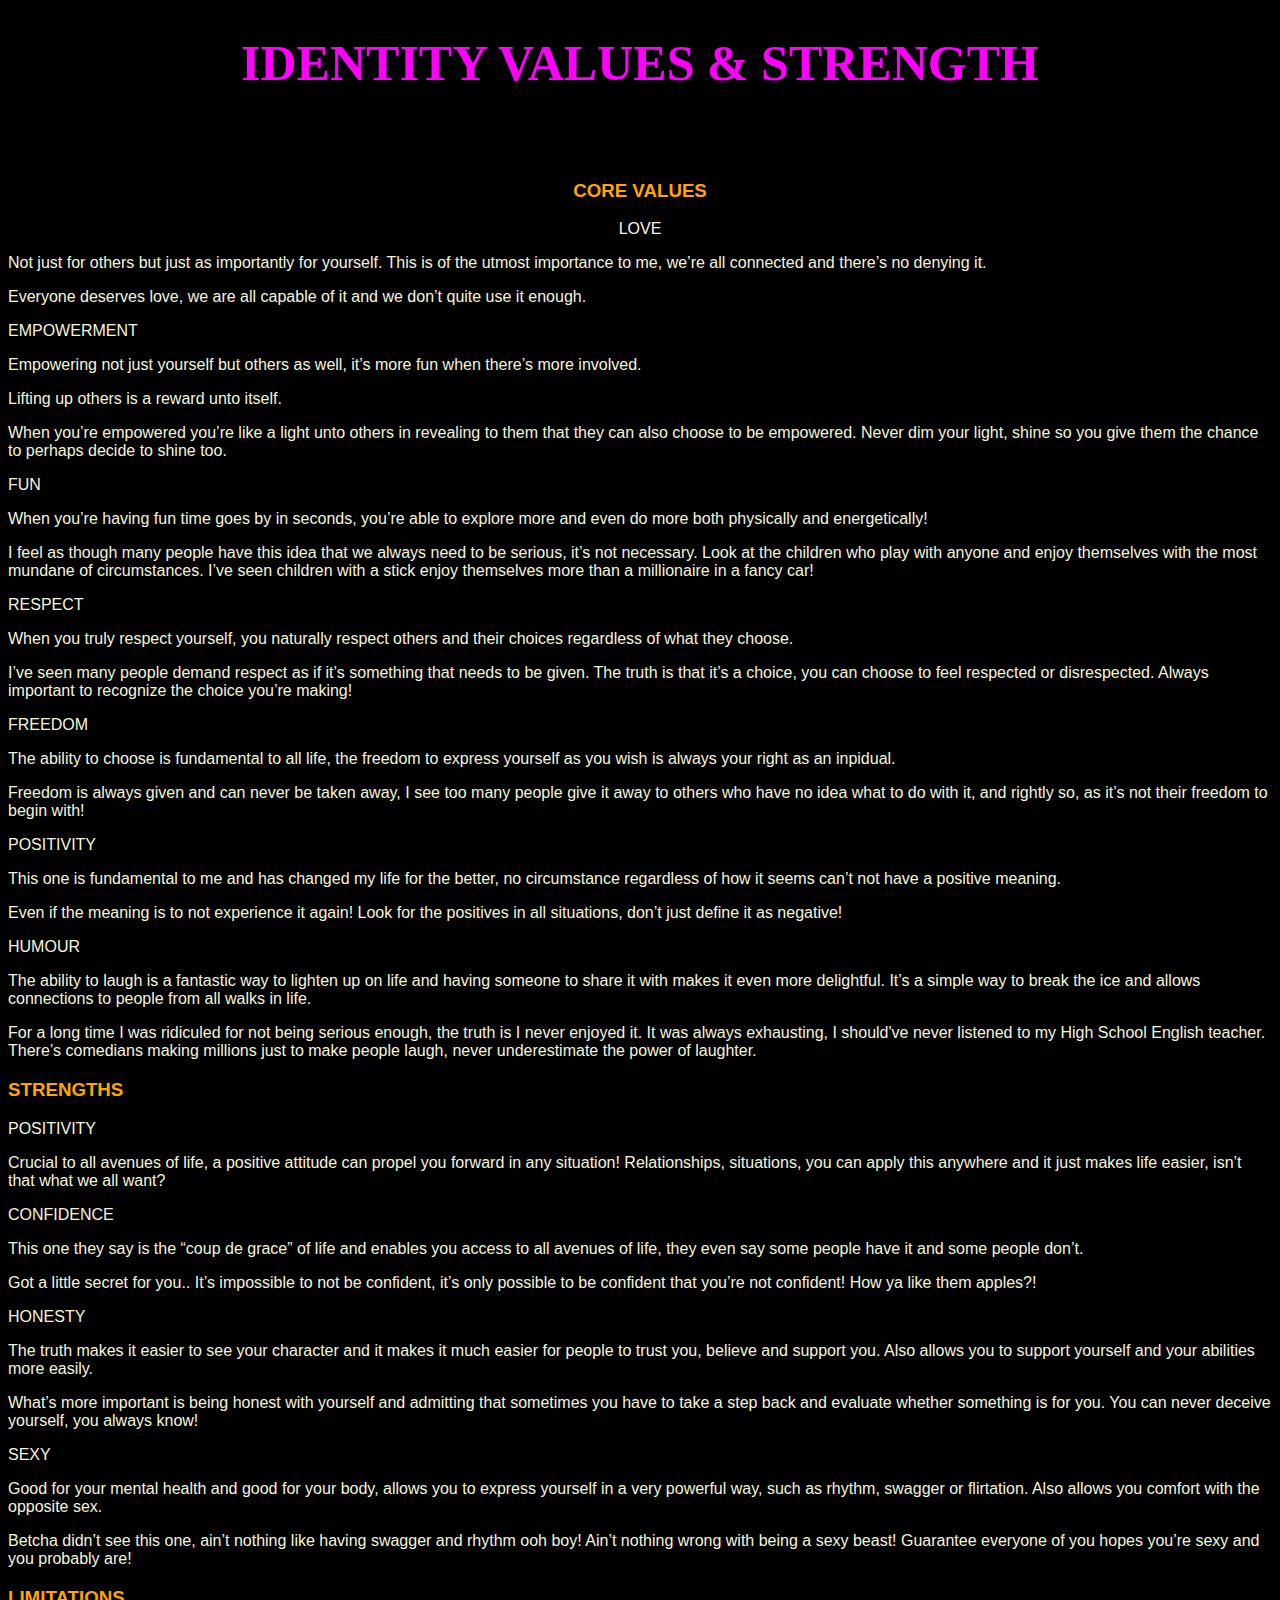
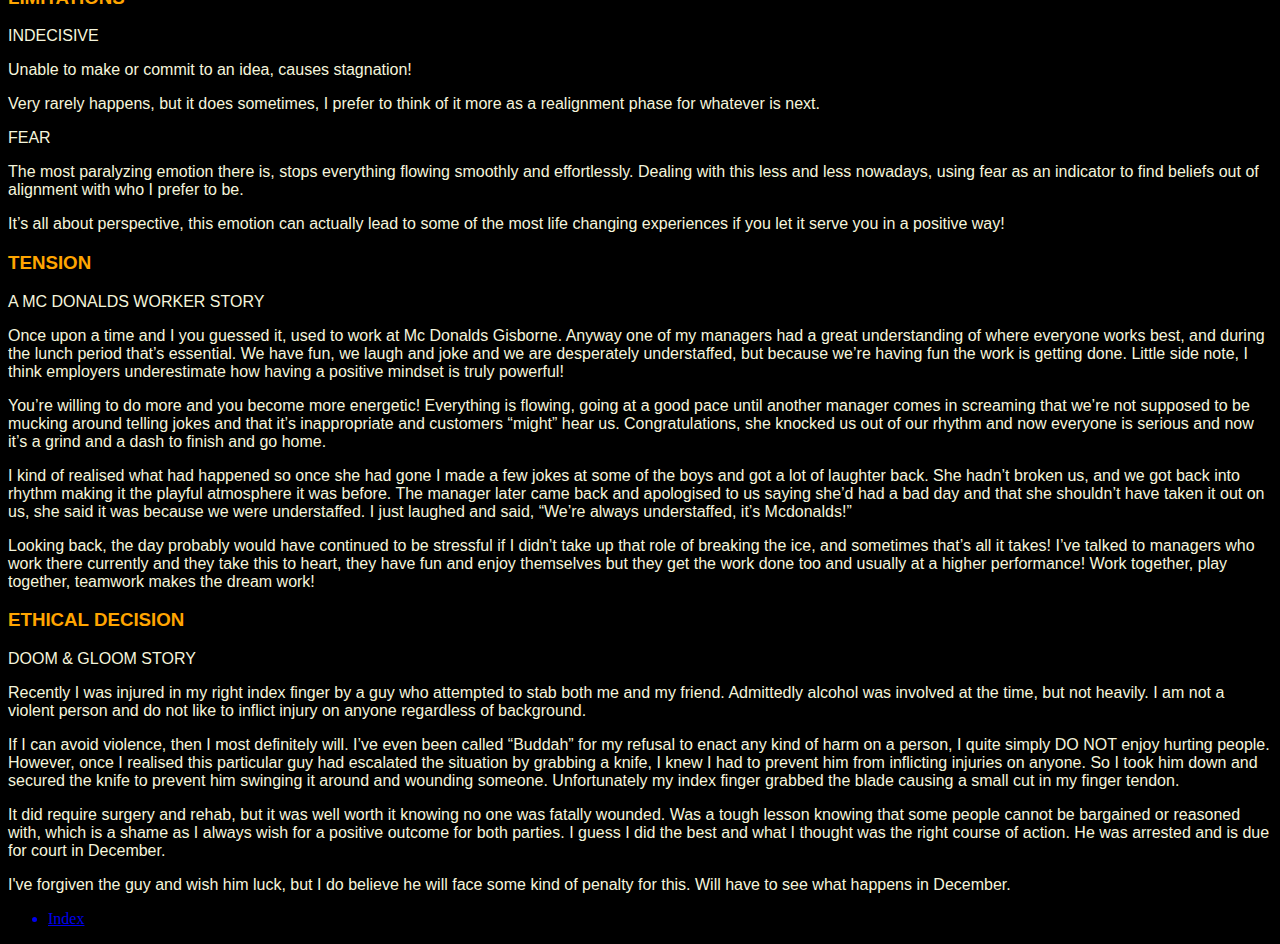
<file: blog/identity-values.html>
<!DOCTYpE html>
<html lang="en">
    <head>
        <link href="../styles/main.css" rel="stylesheet" type="text/css">
        <meta charset="UTF-8">
        <meta name="viewport" content="width=device-width, initial-scale=1.0">
        <meta http-equiv="X-UA-Compatible" content="ie=edge">
        <title>Identity Values</title>
        </head>
    <body>
       
        <h1 id="head" ; style="text-align:center";style="font-family:tahoma">IDENTITY VALUES & STRENGTH</h1><br>

    </br><h3 style="text-align:center">CORE VALUES</h3>
            <div style="text-align:center"; style="font-family:tahoma">LOVE</div>
            <p>Not just for others but just as importantly for yourself.
            This is of the utmost importance to me, we’re all connected and there’s no denying it.</p> <p>Everyone deserves love, 
            we are all capable of it and we don’t quite use it enough.</p>
            
            <p>EMPOWERMENT</p>
        <p>Empowering not just yourself but others as well, it’s more fun when there’s more involved. 
        <p>Lifting up others is a reward unto itself.</p>
            
    <p> When you’re empowered you’re like a light unto others in revealing to them that they can also choose to be empowered. 
Never dim your light, shine so you give them the chance to perhaps decide to shine too.</p>
            
            <p>FUN</p>
            <p>When you’re having fun time goes by in seconds, you’re able to explore more and even do more both physically and energetically!
            
            <p>I feel as though many people have this idea that we always need to be serious, it’s not necessary. Look at the 
                children who play with anyone and enjoy themselves with the most mundane of circumstances. I’ve seen children
                 with a stick enjoy themselves more than a millionaire in a fancy car!</p>
            
            <p>RESPECT</p>
            <p>When you truly respect yourself, you naturally respect others and their choices regardless of what they choose.</p>
            
            <p>I’ve seen many people demand respect as if it’s something that needs to be given. The truth is that it’s a choice, 
            you can choose to feel respected or disrespected. Always important to recognize the choice you’re making!</p>
            
            <p>FREEDOM</p>
            <p>The ability to choose is fundamental to all life, the freedom to express yourself as you wish is always your 
                right as an inpidual.
            
            <p>Freedom is always given and can never be taken away, I see too many people give it away to others who have no 
            idea what to do with it, and rightly so, as it’s not their freedom to begin with!</p>
            
            <p>POSITIVITY</p>
            <p>This one is fundamental to me and has changed my life for the better, no circumstance regardless of how it 
                seems can’t not have a positive meaning.</p>
            
            <p>Even if the meaning is to not experience it again! Look for the positives in all situations, don’t just define 
                it as negative!</p>
            
            <p>HUMOUR</p>
            <p>The ability to laugh is a fantastic way to lighten up on life and having someone to share it with makes it 
                even more delightful. It’s a simple way to break the ice and allows connections to people from all walks in life.</p>
            
           <p>For a long time I was ridiculed for not being serious enough, the truth is I never enjoyed it. It was always exhausting, 
               I should've never listened to my High School English teacher. There’s comedians making millions just to make people laugh, 
               never underestimate the power of laughter.</p>
              
            
            
            
            <h3>STRENGTHS</h3>
            
            <p>POSITIVITY</p>
            <p>Crucial to all avenues of life, a positive attitude can propel you forward in any situation! Relationships, 
                situations, you can apply this anywhere and it just makes life easier, isn’t that what we all want?</p>
            
            <p>CONFIDENCE</p>
            <p>This one they say is the “coup de grace” of life and enables you access to all avenues of life, they even say 
                some people have it and some people don’t.</p>
            <p>Got a little secret for you.. It’s impossible to not be confident, it’s only possible to be confident 
                that you’re not confident! How ya like them apples?!</p> 
            
            <p>HONESTY</p>
            <p>The truth makes it easier to see your character and it makes it much easier for people to trust you, believe and support you. 
                Also allows you to support yourself and your abilities more easily.</p>
            <p>What’s more important is being honest with yourself and admitting that sometimes you have to take a step
                 back and evaluate whether something is for you. You can never deceive yourself, you always know!</p>
            
            <p>SEXY</p>
            <p>Good for your mental health and good for your body, allows you to express yourself in a very powerful way, 
                such as rhythm, swagger or flirtation. Also allows you comfort with the opposite sex.</p>
            <p>Betcha didn’t see this one, ain’t nothing like having swagger and rhythm ooh boy! Ain’t nothing 
                wrong with being a sexy beast! Guarantee everyone of you hopes you’re sexy and you probably are!</p>
            
            
            <h3>LIMITATIONS</h3>
            
            <p>INDECISIVE</p>
            <p>Unable to make or commit to an idea, causes stagnation!</p>
        <p>Very rarely happens, but it does sometimes, I prefer to think of it more as a realignment phase for whatever is next.</p>
            
            <p>FEAR</p>
            <p>The most paralyzing emotion there is, stops everything flowing smoothly and effortlessly.
            Dealing with this less and less nowadays, using fear as an indicator to find beliefs out of alignment with who I prefer to be.</p>
            <p>It’s all about perspective, this emotion can actually lead to some of the most life changing experiences if you let it serve
             you in a positive way!</p>
            
            
            <h3>TENSION</h3>
            <p>A MC DONALDS WORKER STORY</p>
            
            <p>Once upon a time and I you guessed it, used to work at Mc Donalds Gisborne. Anyway one of my managers had a great 
            understanding of where everyone works best, and during the lunch period that’s essential. We have fun, we laugh and 
            joke and we are desperately understaffed, but because we’re having fun the work is getting done. Little side note, 
            I think employers underestimate how having a positive mindset is truly powerful!</p> <p>You’re willing to do more and you 
            become more energetic! Everything is flowing, going at a good pace until another manager comes in screaming that 
            we’re not supposed to be mucking around telling jokes and that it’s inappropriate and customers “might” hear us. 
            Congratulations, she knocked us out of our rhythm and now everyone is serious and now it’s a grind and a dash to 
            finish and go home.</p> <p>I kind of realised what had happened so once she had gone I made a few jokes at some of the boys 
            and got a lot of laughter back. She hadn’t broken us, and we got back into rhythm making it the playful atmosphere it 
            was before. The manager later came back and apologised to us saying she’d had a bad day and that she shouldn’t have taken 
            it out on us, she said it was because we were understaffed. I just laughed and said, “We’re always understaffed, it’s 
            Mcdonalds!”</p> <p>Looking back, the day probably would have continued to be stressful if I didn’t take up that role of breaking
             the ice, and sometimes that’s all it takes! I’ve talked to managers who work there currently and they take this to heart, 
             they have fun and enjoy themselves but they get the work done too and usually at a higher performance! Work together, 
             play together, teamwork makes the dream work!</p>
            
            
            
            
            
            <h3>ETHICAL DECISION</h3>
                <p>DOOM & GLOOM STORY</p>
            
            <p>Recently I was injured in my right index finger by a guy who attempted to stab both me and my friend. 
            Admittedly alcohol was involved at the time, but not heavily. I am not a violent person and do not 
            like to inflict injury on anyone regardless of background. </p><p>If I can avoid violence, then I most definitely will. 
            I’ve even been called “Buddah” for my refusal to enact any kind of harm on a person, I quite simply DO NOT enjoy 
            hurting people. However, once I realised this particular guy had escalated the situation by grabbing a knife, 
            I knew I had to prevent him from inflicting injuries on anyone. So I took him down and secured the knife to prevent 
            him swinging it around and wounding someone. Unfortunately my index finger grabbed the blade causing a small cut in
             my finger tendon.</p> <p>It did require surgery and rehab, but it was well worth it knowing no one was fatally wounded. 
             Was a tough lesson knowing that some people cannot be bargained or reasoned with, which is a shame as I always wish
              for a positive outcome for both parties. I guess I did the best and what I thought was the right course of action.
               He was arrested and is due for court in December.</p> <p>I've forgiven the guy and wish him luck, but I do believe he will 
               face some kind of penalty for this. Will have to see what happens in December.</p>
            
            </p>
            <ul>
            <a href=https://alexanderHall21.github.io/blog/index.html><li>Index</li></a>
            </ul>
            </p>
    </body>
</html>
</file>
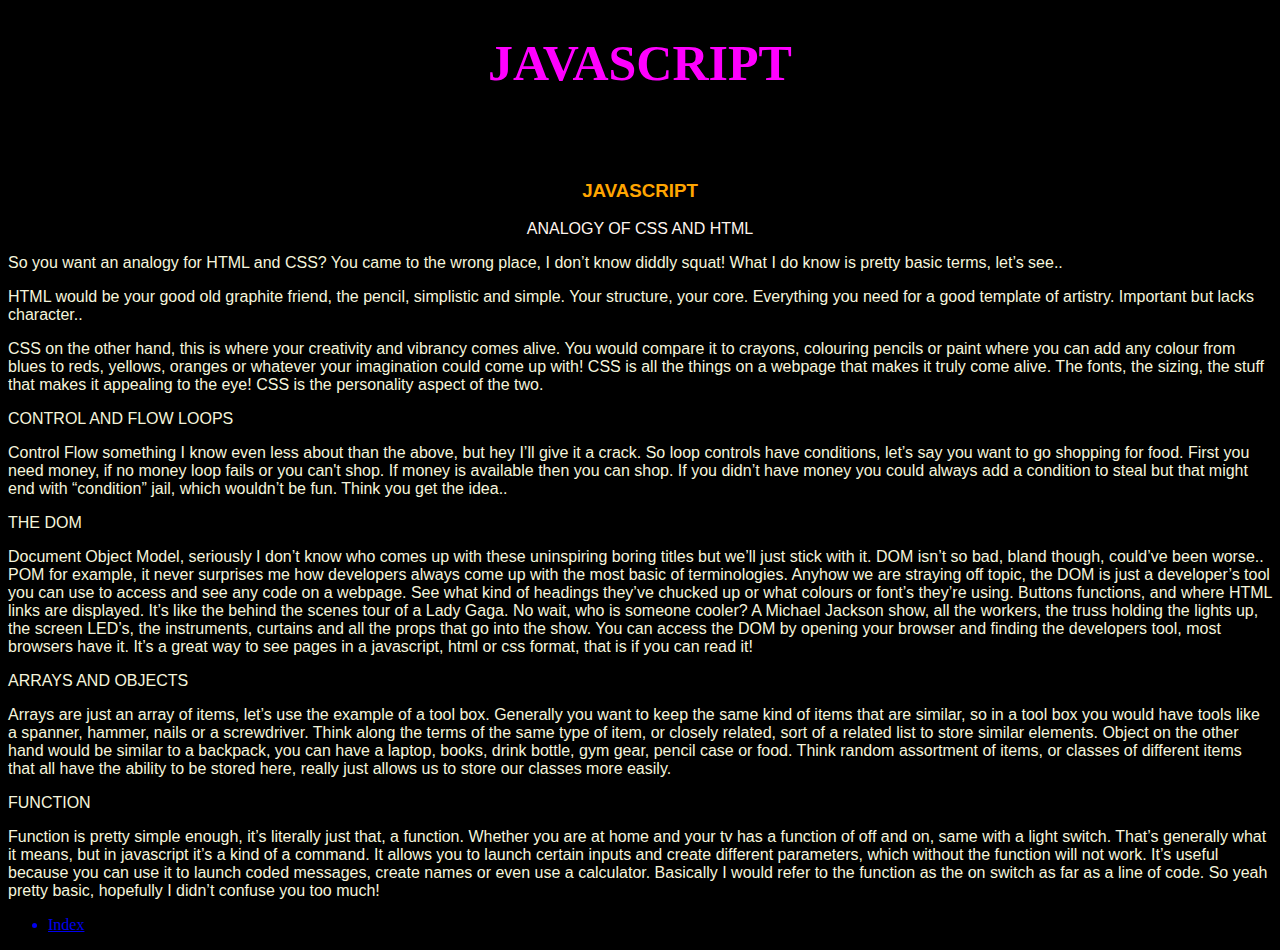
<file: blog/javascript-dom.html>
<!DOCTYpE html>
<html lang="en">
    <head>
        <link href="../styles/main.css" rel="stylesheet" type="text/css">
        <meta charset="UTF-8">
        <meta name="viewport" content="width=device-width, initial-scale=1.0">
        <meta http-equiv="X-UA-Compatible" content="ie=edge">
        <title>Identity Values</title>
        </head>
    <body>
       
        <h1 id="head" ; style="text-align:center";style="font-family:tahoma">JAVASCRIPT</h1><br>

    </br><h3 style="text-align:center">JAVASCRIPT</h3>
            <div style="text-align:center"; style="font-family:tahoma">ANALOGY OF CSS AND HTML</div>
            <p>
                So you want an analogy for HTML and CSS? You came to the wrong place, I don’t know diddly squat! What I do know is 
                pretty basic terms, let’s see..</p> 
                <p>HTML would be your good old graphite friend, the pencil, simplistic and simple. 
                Your structure, your core. Everything you need for a good template of artistry. Important but lacks character..
                </p>
            
            <p>CSS on the other hand, this is where your creativity and vibrancy comes alive. You would compare it to crayons, 
                colouring pencils or paint where you can add any colour from blues to reds, yellows, oranges or whatever your 
                imagination could come up with! CSS is all the things on a webpage that makes it truly come alive. The fonts, 
                the sizing, the stuff that makes it appealing to the eye! CSS is the personality aspect of the two.
            </p>
        <p>CONTROL AND FLOW LOOPS</p>
            
    <p> Control Flow something I know even less about than the above, but hey I’ll give it a crack. So loop controls have conditions, 
        let’s say you want to go shopping for food. First you need money, if no money loop fails or you can't shop. If money is available 
        then you can shop. If you didn’t have money you could always add a condition to steal but that might end with “condition” jail, 
        which wouldn’t be fun. Think you get the idea..
    </p>
            
            <p>THE DOM
            </p>
            
            
            <p>Document Object Model, seriously I don’t know who comes up with these uninspiring boring titles but we’ll just stick 
                with it. DOM isn’t so bad, bland though, could’ve been worse.. POM for example, it never surprises me how developers
                 always come up with the most basic of terminologies. Anyhow we are straying off topic, the DOM is just a developer’s
                  tool you can use to access and see any code on a webpage. See what kind of headings they’ve chucked up or what colours
                   or font’s they’re using. Buttons functions, and where HTML links are displayed. It’s like the behind the scenes tour 
                   of a Lady Gaga. No wait, who is someone cooler? A Michael Jackson show, all the workers, the truss holding the lights
                    up, the screen LED’s, the instruments, curtains and all the props that go into the show. You can access the DOM by 
                    opening your browser and finding the developers tool, most browsers have it. It’s a great way to see pages in a 
                    javascript, html or css format, that is if you can read it!
            </p>
            
            <p>ARRAYS AND OBJECTS</p>
            <p>Arrays are just an array of items, let’s use the example of a tool box. Generally you want to keep the same kind of items 
                that are similar, so in a tool box you would have tools like a spanner, hammer, nails or a screwdriver. Think along the 
                terms of the same type of item, or closely related,  sort of a related list to store similar elements.
                Object on the other hand would be similar to a backpack, you can have a laptop, books, drink bottle, gym gear, pencil
                 case or food. Think random assortment of items, or classes of different items that all have the ability to be stored here,
                  really just allows us to store our classes more easily.
                </p>
            
            <p>FUNCTION</p>
            
            <p>Function is pretty simple enough, it’s literally just that, a function. Whether you are at home and your tv has a function
                 of off and on, same with a light switch. That’s generally what it means, but in javascript it’s a kind of a command. 
                 It allows you to launch certain inputs and create different parameters, which without the function will not work. It’s
                  useful because you can use it to launch coded messages, create names or even use a calculator. Basically I would refer 
                  to the function as the on switch as far as a line of code. So yeah pretty basic, hopefully I didn’t confuse you too much!</p>
           
                </p>
                <ul>
                <a href=https://alexanderHall21.github.io/blog/index.html><li>Index</li></a>
                </ul>
    </body>
</html>
</file>
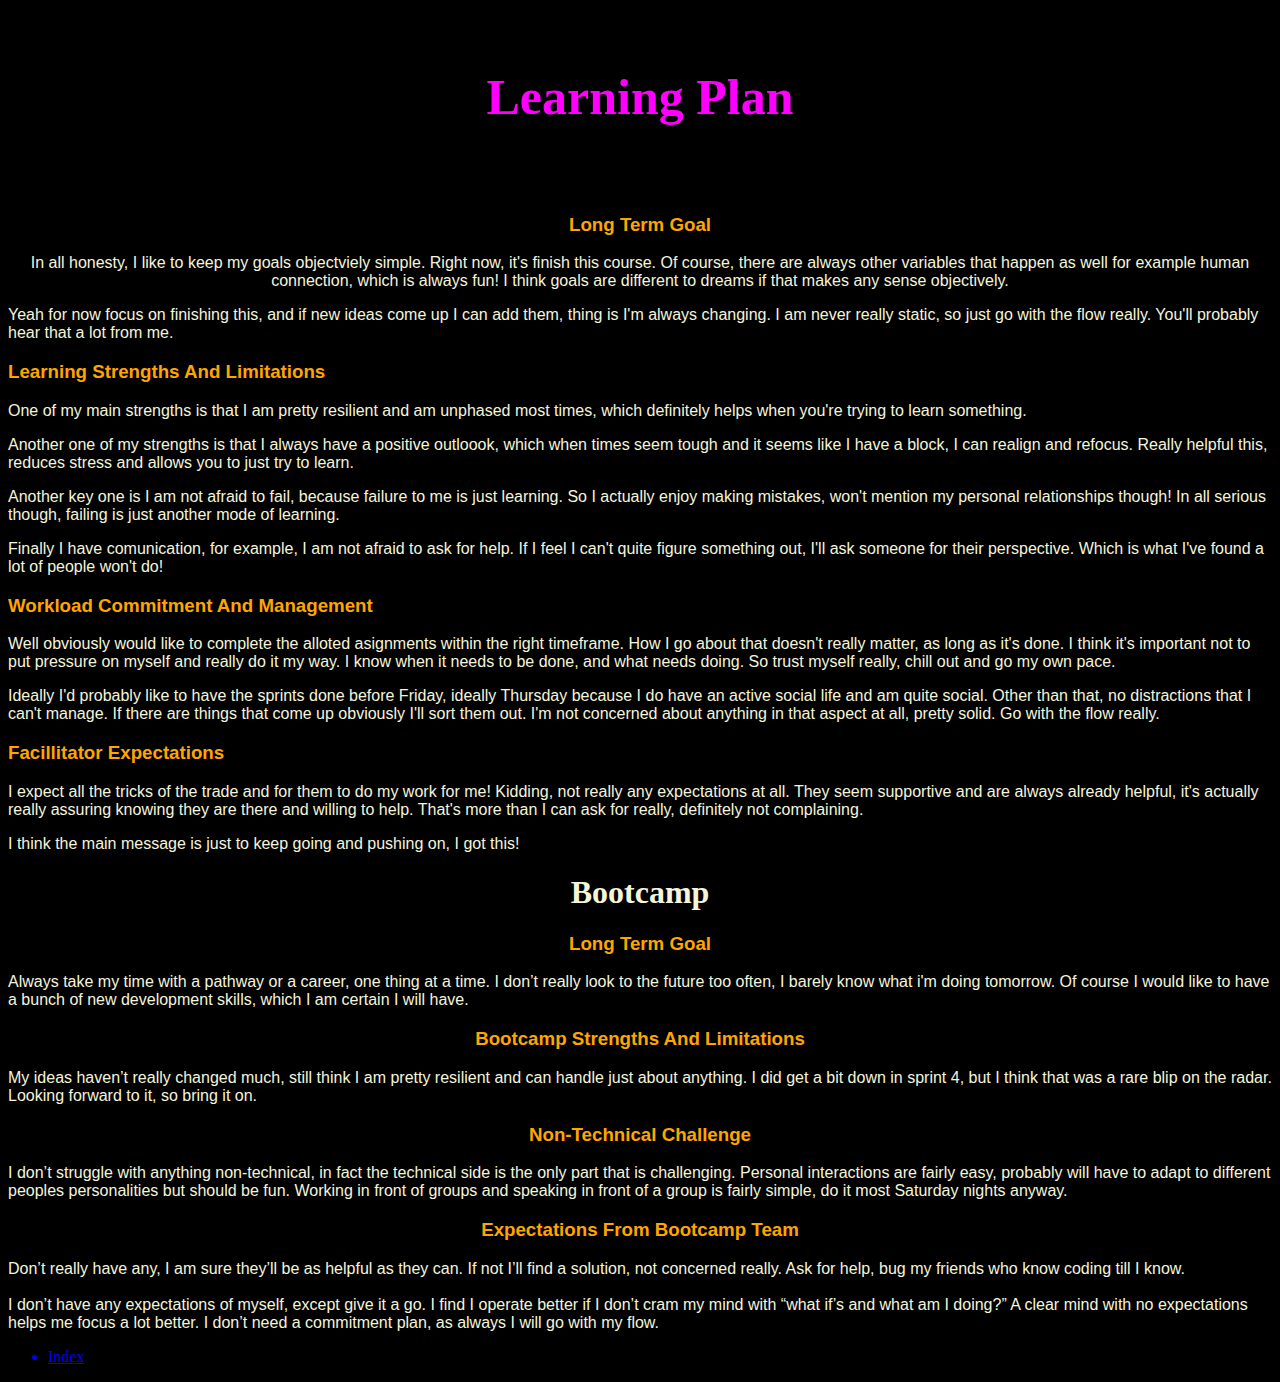
<file: blog/learning-plan.html>
<!DOCTYPE html>
<html lang="en">
    <head>
        <link href="../styles/main.css" rel="stylesheet" type="text/css">
        <meta charset="UTF-8">
        <meta name="viewport" content="width=device-width, initial-scale=1.0">
        <meta http-equiv="X-UA-Compatible" content="ie=edge">
    
    <title>Learning Plan</title>
    <body>
    <p>&nbsp;</p>
    <h1 id="head"; style="text-align:center">Learning Plan</h1><br>
                                                                                                                                                                                         
                                                        
    </br>
    <h3 style="text-align:center">Long Term Goal</h3>
        <p style="text-align:center">In all honesty, I like to keep my goals objectviely simple. Right now, it's finish this course. Of course, there are always other variables that happen as well for example human connection, which is
        always fun! I think goals are different to dreams if that makes any sense objectively.</p>
        <p>Yeah for now focus on finishing this, and if new ideas come up I can add them, thing is I'm always changing. I am never really static, so just go with the flow really. You'll
            probably hear that a lot from me.
        </p>
        <h3>Learning Strengths And Limitations</h3>
        <p>One of my main strengths is that I am pretty resilient and am unphased most times, which definitely helps when you're trying to learn something.
        </p>
        <p>Another one of my strengths is that I always have a positive outloook, which when times seem tough and it seems like I have a block, I can realign and refocus. Really helpful this, reduces stress and allows you to just try to learn.</p>
        <p>Another key one is I am not afraid to fail, because failure to me is just learning. So I actually enjoy making mistakes, won't mention my personal relationships though! In all serious though, failing is just another mode of learning.</p>
        <p>Finally I have comunication, for example, I am not afraid to ask for help. If I feel I can't quite figure something out, I'll ask someone for their perspective. Which is what I've found a lot of people won't do!</p>
        
        <h3>Workload Commitment And Management</h3>
        
        <p>Well obviously would like to complete the alloted asignments within the right timeframe. How I go about that doesn't really matter, as long as it's done. 
            I think it's important not to put pressure on myself and really do it my way. I know when it needs to be done, and what needs doing. So trust myself really, chill out and go my own pace.</p>
         <p>Ideally I'd probably like to have the sprints done before Friday, ideally Thursday because I do have an active social life and am quite social. Other than that, no distractions that I can't manage. 
             If there are things that come up obviously I'll sort them out. I'm not concerned about anything in that aspect at all, pretty solid. Go with the flow really.
         </p>   
        <h3>Facillitator Expectations</h3>
         <p>I expect all the tricks of the trade and for them to do my work for me! Kidding, not really any expectations at all. They seem supportive and are always already helpful, it's actually really
             assuring knowing they are there and willing to help. That's more than I can ask for really, definitely not complaining.
         </p>
         <p>I think the main message is just to keep going and pushing on, I got this!</p>
        </p>
        <h1 style="text-align: center">Bootcamp</h1>
        <h3 style="text-align: center">Long Term Goal</h3>
        <p>
            Always take my time with a pathway or a career, one thing at a time. I don’t really look to the future too often, I barely know what i'm doing tomorrow. 
            Of course I would like to have a bunch of new development skills, which I am certain I will have.
        </p>
        <h3 style="text-align: center">Bootcamp Strengths And Limitations</h3>
        <p>
            My ideas haven’t really changed much, still think I am pretty resilient and can handle just about anything. I did get a bit down in sprint 4, 
            but I think that was a rare blip on the radar. Looking forward to it, so bring it on. 
        </p>
        <h3 style="text-align: center">Non-Technical Challenge</h3>
        <p>
            I don’t struggle with anything non-technical, in fact the technical side is the only part that is challenging.
             Personal interactions are fairly easy, probably will have to adapt to different peoples 
             personalities but should be fun. Working in front of groups and speaking in front of a 
             group is fairly simple, do it most Saturday nights anyway.  
        </p>
        <h3 style="text-align: center">Expectations From Bootcamp Team</h3>
        <p>
            Don’t really have any, I am sure they’ll be as helpful as they can. If not I’ll find a solution, 
            not concerned really. Ask for help, bug my friends who know coding till I know.
        </p>
        <h3 style="text-align: center"></h3>
        <p>
            I don’t have any expectations of myself, except give it a go. I find I operate better if 
            I don’t cram my mind with “what if’s and what am I doing?” A clear mind with no
             expectations helps me focus a lot better. I don’t need a commitment plan, as 
             always I will go with my flow.  
        </p>


        <ul>
        <a href=https://alexanderHall21.github.io/blog/index.html><li>Index</li></a>
        </ul>
</html>
</file>
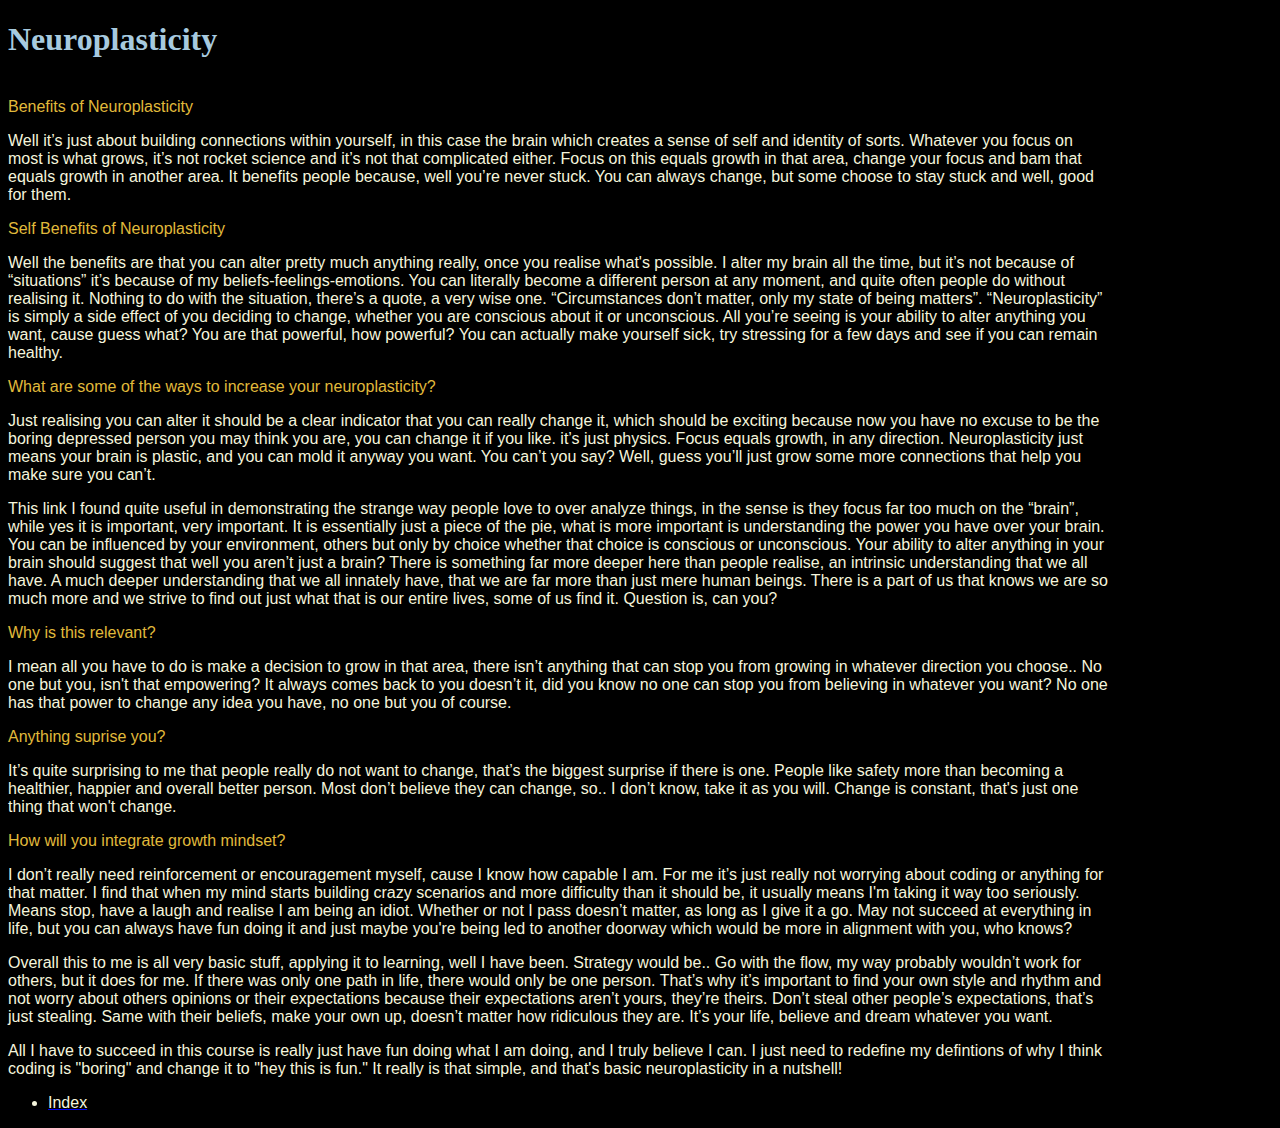
<file: blog/neuroplasticity.html>
<!DOCTYpE html>
<html lang="en">
    <head>
        <link href="../styles/second.css" rel="stylesheet" type="text/css">
        <meta charset="UTF-8">
        <meta name="viewport" content="width=device-width, initial-scale=1.0">
        <meta http-equiv="X-UA-Compatible" content="ie=edge">
        <title>Neuroplasticity</title>
        </head>
    <body>
        <DIV style="width: 1100px">
    
        <h1 id="head" ; style="text-align:left";style="font-family:tahoma">Neuroplasticity</h1><br>

    
            <div style="text-align:left"; style=>Benefits of Neuroplasticity</div>
        <p>
            Well it’s just about building connections within yourself, in this case the brain which creates a sense of self and identity of sorts. 
            Whatever you focus on most is what grows, it’s not rocket science and it’s not that complicated either. 
            Focus on this equals growth in that area, change your focus and bam that equals growth in another area. 
            It benefits people because, well you’re never stuck. You can always change, but some choose to stay stuck and well, good for them.

        </p>     
                
                
        <div>Self Benefits of Neuroplasticity</div>
            
        <p>
            Well the benefits are that you can alter pretty much anything really, once you realise what's possible.
            I alter my brain all the time, but it’s not because of “situations” it’s because of my beliefs-feelings-emotions. 
            You can literally become a different person at any moment, and quite often people do without realising it. 
            Nothing to do with the situation, there’s a quote, a very wise one. “Circumstances don’t matter, only my state of being matters”. 
            “Neuroplasticity” is simply a side effect of you deciding to change, whether you are conscious about it or unconscious. 
            All you’re seeing is your ability to alter anything you want, cause guess what? You are that powerful, how powerful? 
            You can actually make yourself sick, try stressing for a few days and see if you can remain healthy.
            
        </p>
                
                
            
        <div>What are some of the ways to increase your neuroplasticity?</div>
            
        <p> 
            Just realising you can alter it should be a clear indicator that you can really change it, which should be exciting because now you have no
            excuse to be the boring depressed person you may think you are, you can change it if you like.
            it’s just physics. Focus equals growth, in any direction. Neuroplasticity just means your brain is plastic, and you can mold it anyway you want.
            You can’t you say? Well, guess you’ll just grow some more connections that help you make sure you can’t.

    
        <p>
            <a href=https://www.medicinenet.com/neuroplasticity/definition.htm></a>
            This link I found quite useful in demonstrating the strange way people love to over analyze things, in the sense is they focus far too much on the “brain”, 
            while yes it is important, very important. It is essentially just a piece of the pie, what is more important is understanding the power you have over your brain. 
            You can be influenced by your environment, others but only by choice whether that choice is conscious or unconscious. 
            Your ability to alter anything in your brain should suggest that well you aren’t just a brain? 
            There is something far more deeper here than people realise, an intrinsic understanding that we all have. 
            A much deeper understanding that we all innately have, that we are far more than just mere human beings. 
            There is a part of us that knows we are so much more and we strive to find out just what that is our entire lives, some of us find it. 
            Question is, can you?

        </p>

       
            
        <div>Why is this relevant?</div>
            
            
        <p>
            I mean all you have to do is make a decision to grow in that area, there isn’t anything that can stop you from growing in whatever direction you choose.. 
            No one but you, isn't that empowering? It always comes back to you doesn’t it, did you know no one can stop you from believing in whatever you want? 
            No one has that power to change any idea you have, no one but you of course.
        </p>

        <div>Anything suprise you?</div>
        
        <p>
            It’s quite surprising to me that people really do not want to change, that’s the biggest surprise if there is one. 
            People like safety more than becoming a healthier, happier and overall better person. Most don’t believe they can change, 
            so.. I don’t know, take it as you will. Change is constant, that's just one thing that won't change.

        </p>

        <div>How will you integrate growth mindset?</div>
        
        <p> I don’t really need reinforcement or encouragement myself, cause I know how capable I am. For me it’s just really not worrying about coding or anything for that matter. 
            I find that when my mind starts building crazy scenarios and more difficulty than it should be, it usually means I'm taking it way too seriously. 
            Means stop, have a laugh and realise I am being an idiot. Whether or not I pass doesn’t matter, as long as I give it a go. May not succeed at everything in life, 
            but you can always have fun doing it and just maybe you're being led to another doorway which would be more in alignment with you, who knows? 

        </p>
        
        <p>
            Overall this to me is all very basic stuff, applying it to learning, well I have been. Strategy would be.. Go with the flow, my way probably wouldn’t work for others, 
            but it does for me. If there was only one path in life, there would only be one person. That’s why it’s important to find your own style and rhythm and not worry about others 
            opinions or their expectations because their expectations aren’t yours, they’re theirs. Don’t steal other people’s expectations, that’s just stealing. Same with their beliefs, 
            make your own up, doesn’t matter how ridiculous they are. It’s your life, believe and dream whatever you want.
        </p>

        <p>
            All I have to succeed in this course is really just have fun doing what I am doing, and I truly believe I can. I just need to redefine my defintions of why I think coding
            is "boring" and change it to "hey this is fun." It really is that simple, and that's basic neuroplasticity in a nutshell!

        </p>    
                  
        <ul>
        <a href=https://alexanderhall21.github.io/blog/index.html><li>Index</li></a>
        </ul>
                           
                    
    </body>
</html>
</file>
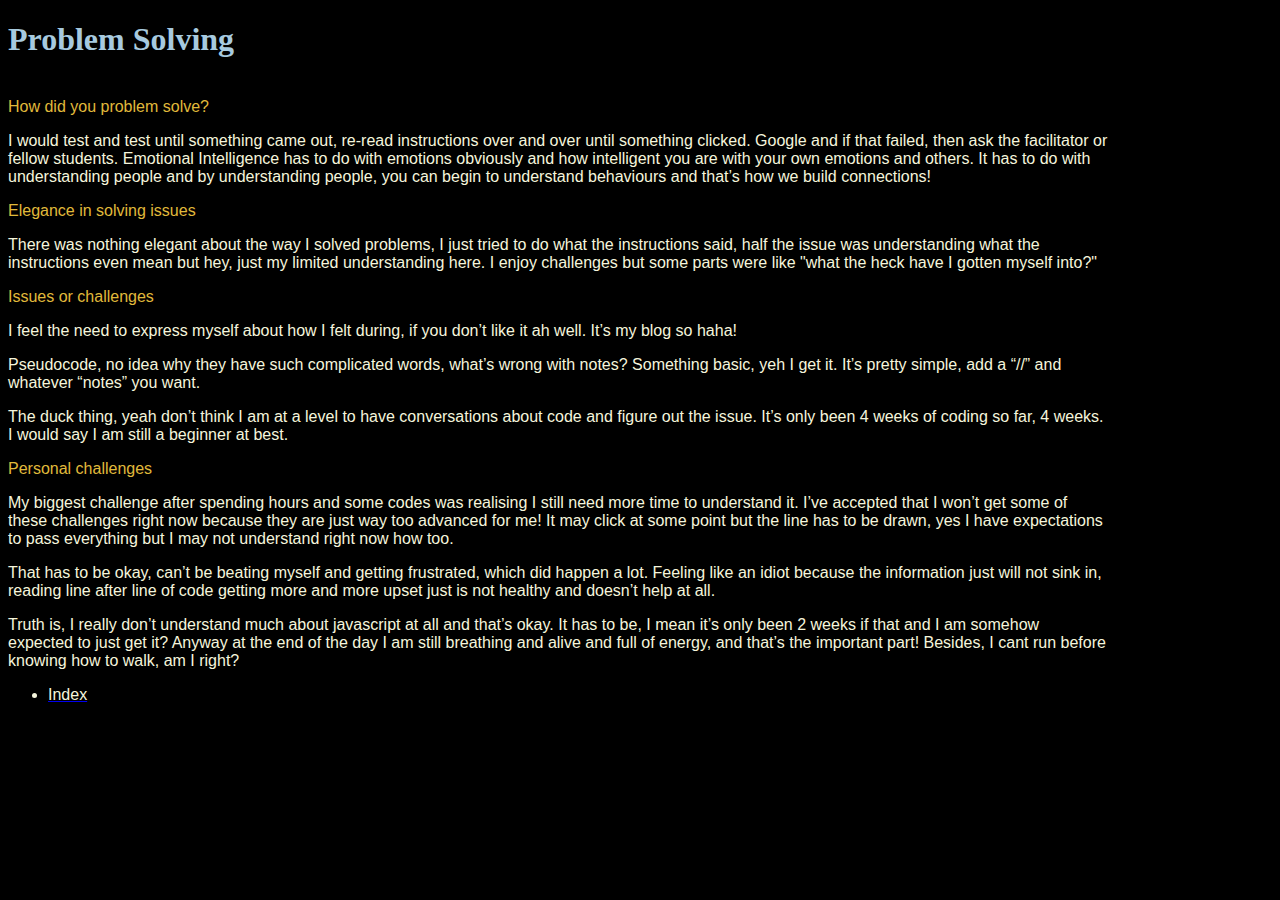
<file: blog/ProblemSolving.html>
<!DOCTYpE html>
<html lang="en">
    <head>
        <link href="../styles/second.css" rel="stylesheet" type="text/css">
        <meta charset="UTF-8">
        <meta name="viewport" content="width=device-width, initial-scale=1.0">
        <meta http-equiv="X-UA-Compatible" content="ie=edge">
        <title>Problem Solving</title>
        </head>
    <body>
        <DIV style="width: 1100px">
    
        <h1 id="head" ; style="text-align:left";style="font-family:tahoma">Problem Solving</h1><br>

    
            <div style="text-align:left"; style=>How did you problem solve?</div>
        <p>
                I would test and test until something came out, re-read instructions over and over until something clicked. Google and if that failed, 
                then ask the facilitator or fellow students.
                Emotional Intelligence has to do with emotions obviously and how intelligent you are with your own 
                emotions and others. It has to do with understanding people and by understanding people, you can 
                begin to understand behaviours and that’s how we build connections!
        </p>     
                
                
        <div>Elegance in solving issues</div>
            
        <p>
                There was nothing elegant about the way I solved problems, I just tried to do what the instructions said, half the issue was understanding 
                what the instructions even mean but hey, just my limited understanding here. I enjoy challenges but some parts were like "what the heck have I gotten
                myself into?"
        </p>
                
                
            
        <div>Issues or challenges</div>
            
        <p> 
            I feel the need to express myself about how I felt during, if you don’t like it ah well. It’s my blog so haha!
        </p>
    
        <p>
            Pseudocode, no idea why they have such complicated words, what’s wrong with notes? Something basic, yeh I get it. It’s pretty simple, add a “//” and whatever “notes” you want.
        </p>

        <p>
            The duck thing, yeah don’t think I am at a level to have conversations about code and figure out the issue. It’s only been 4 weeks of coding so far, 4 weeks.
            I would say I am still a beginner at best.
        </p>
            
        <div>Personal challenges</div>
            
            
        <p>
            My biggest challenge after spending hours and some codes was realising I still need more time to understand it. 
            I’ve accepted that I won’t get some of these challenges right now because they are just way too advanced for me! 
            It may click at some point but the line has to be drawn, yes I have expectations to pass everything but I may not understand right now how too.

        </p>
        
        <p>
            That has to be okay, can’t be beating myself and getting frustrated, which did happen a lot. Feeling like an idiot because the information just will not sink in, 
            reading line after line of code getting more and more upset just is not healthy and doesn’t help at all. 
        </p>
        
        <p>
            Truth is, I really don’t understand much about javascript at all and that’s okay. It has to be, I mean it’s only been 2 weeks if that and I am somehow expected to just get it? 
            Anyway at the end of the day I am still breathing and alive and full of energy, and that’s the important part! Besides, I cant run before knowing how to walk, am I right? 
        </p>

                  
        <ul>
        <a href=https://alexanderhall21.github.io/blog/index.html><li>Index</li></a>
        </ul>
                           
                    
    </body>
</html>
</file>
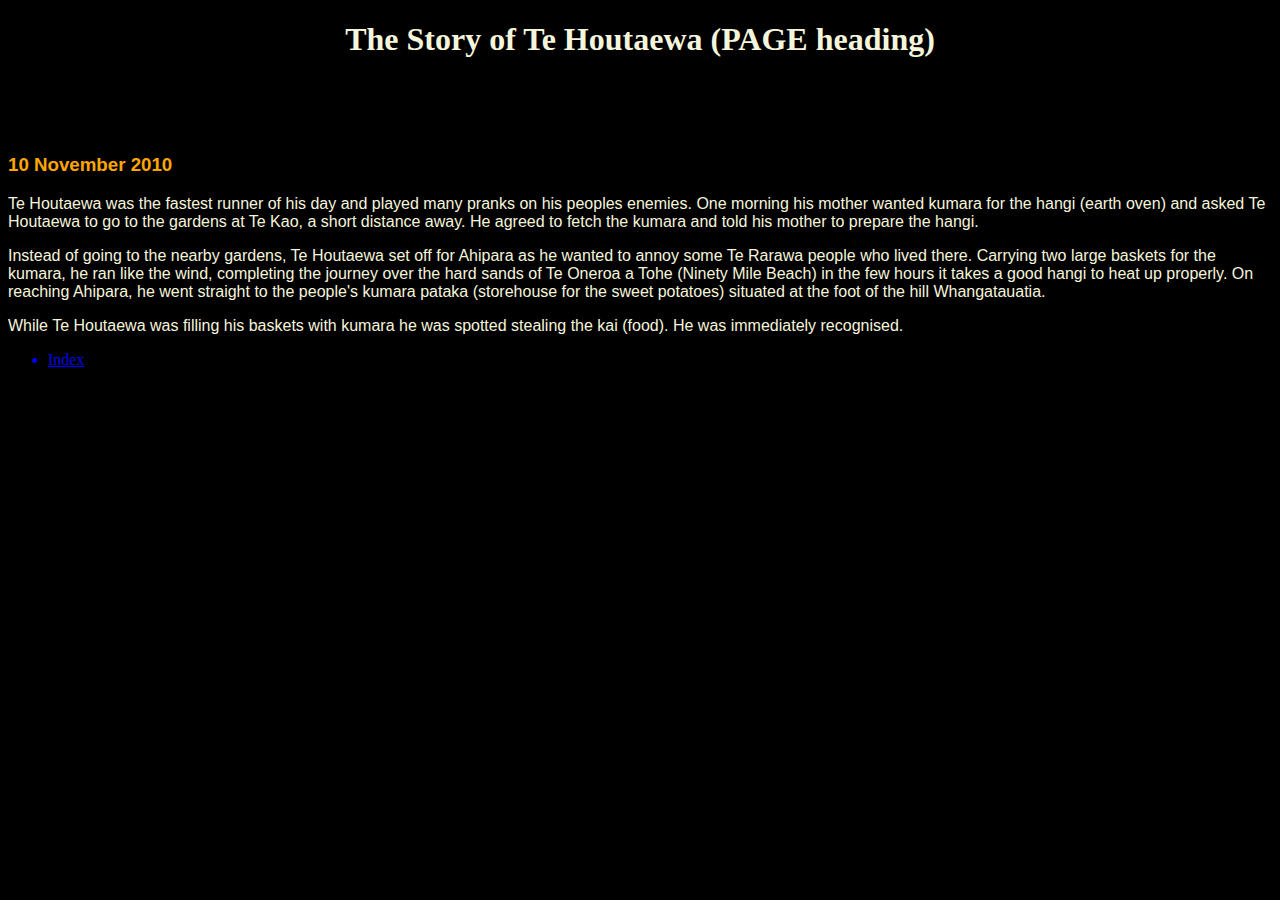
<file: blog/template.html>
<!DOCTYPE html>
<html>
  <head>
    <title>Stories and Legends (PAGE title) </title>
    <meta charset="UTF-8">
    <link href="/styles/main.css" rel="stylesheet" type="text/css">
  </head>
  
  <body>
    <h1>The Story of Te Houtaewa (PAGE heading)</h1>
    <h2>E kore e mau i a koe, he wae kai pakiaka. <em>A foot accustomed to running over roots makes the speediest runner.</em> (Optional SUB title) </h2>
    <h3>10 November 2010</h3>
    
    <p>
      Te Houtaewa was the fastest runner of his day and played many pranks on his peoples enemies. One morning his mother wanted kumara for the hangi (earth oven) and asked Te Houtaewa to go to the gardens at Te Kao, a short distance away. He agreed to fetch the kumara and told his mother to prepare the hangi.
    </p>
    <p>
      Instead of going to the nearby gardens, Te Houtaewa set off for Ahipara as he wanted to annoy some Te Rarawa people who lived there. Carrying two large baskets for the kumara, he ran like the wind, completing the journey over the hard sands of Te Oneroa a Tohe (Ninety Mile Beach) in the few hours it takes a good hangi to heat up properly. On reaching Ahipara, he went straight to the people's kumara pataka (storehouse for the sweet potatoes) situated at the foot of the hill Whangatauatia.
    </p>
    <p>
      While Te Houtaewa was filling his baskets with kumara he was spotted stealing the kai (food). He was immediately recognised.
    </p>
  </p>
  <ul>
  <a href=https://alexanderHall21.github.io/blog/index.html><li>Index</li></a>
  </ul>
    <!-- this is a comment. -->
  
  </body>
</html>
</file>
<file: styles/main.css>
h1 {
         text-align:center
         }
         h1 { font-family: tahoma;
            color: beige
        }
        h3 {
         text-align:left
        }
        
        h3 {
            font-family:'Segoe UI', Tahoma, Geneva, Verdana, sans-serif
        }
        h3 {
            color:orange
        }
        h4 {
            text-align:left
        }
         p {
            font-family: Arial, Helvetica, sans-serif;
            color: beige;
        }
        p { text-align:left

        }
        body { background-color: rgb(0, 0, 0);

        }
        div {
            font-family: 'Segoe UI', Tahoma, Geneva, Verdana, sans-serif;
            color: seashell;

        }
        div {
            text-align:left
        }

        .dot {
            height: 25px;
            width: 25px;
            background-color: orange;
            border-radius: 50%;
            display:inline-block;
          }
          #jhead {
              color:darkviolet
          }
          
          #jhead {
            text-align: left;
            font-family: 'Trebuchet MS', 'Lucida Sans Unicode', 'Lucida Grande', 'Lucida Sans', Arial, sans-serif
          }
          #head {
            font-size: 50px;
            color:magenta
            }
        #head {
            text-align:center
             
        }
        #headfirst {
            color:pink
        }
       
        #headone {
            color:rgb(250, 230, 120)
        }
        #headmain {
            color:tomato
        }
        #reflectionstitle {
            color:tomato
        }
        #reflectionstitle {
            text-align: left;
        }    
        #sprinttitle {
            font-family: 'Segoe UI', Tahoma, Geneva, Verdana, sans-serif;
            color:rgb(205, 50, 84)
             
        }
        #firstpara {
            font-family: Arial, Helvetica, sans-serif
            color:white
        }
    
        @media (max-width: 500px) {
        
        #textbody{
    
            }
            }
</file>
<file: styles/second.css>
<style>
         h1 {
         text-align:center
         }
         h1 { font-family: tahoma;
            color: rgb(167, 202, 223)
        }
        h3 {
         text-align:left
        }
        
        h3 {
            color:skyblue
        }
        h4 {
            text-align:left
        }
         p {
            font-family: Arial, Helvetica, sans-serif;
            color: beige;
        }
        p { text-align:left

        }
        body { background-color: rgb(0, 0, 0);

        }
        div {
            font-family: 'Segoe UI', Tahoma, Geneva, Verdana, sans-serif;
            color: rgb(224, 186, 59);

        }
        div {
            text-align:left
        }

        .dot {
            height: 25px;
            width: 25px;
            background-color: orange;
            border-radius: 50%;
            display:inline-block;
          }
          #Head {
            font-size: 100px;
            }
        #Head {
            text-align:left
        }
        
        li { 
            font-family: Arial, Helvetica, sans-serif;
            color: beige;
            
        }
        li {
            text-align:left
        }
       

    </style>
</file>
